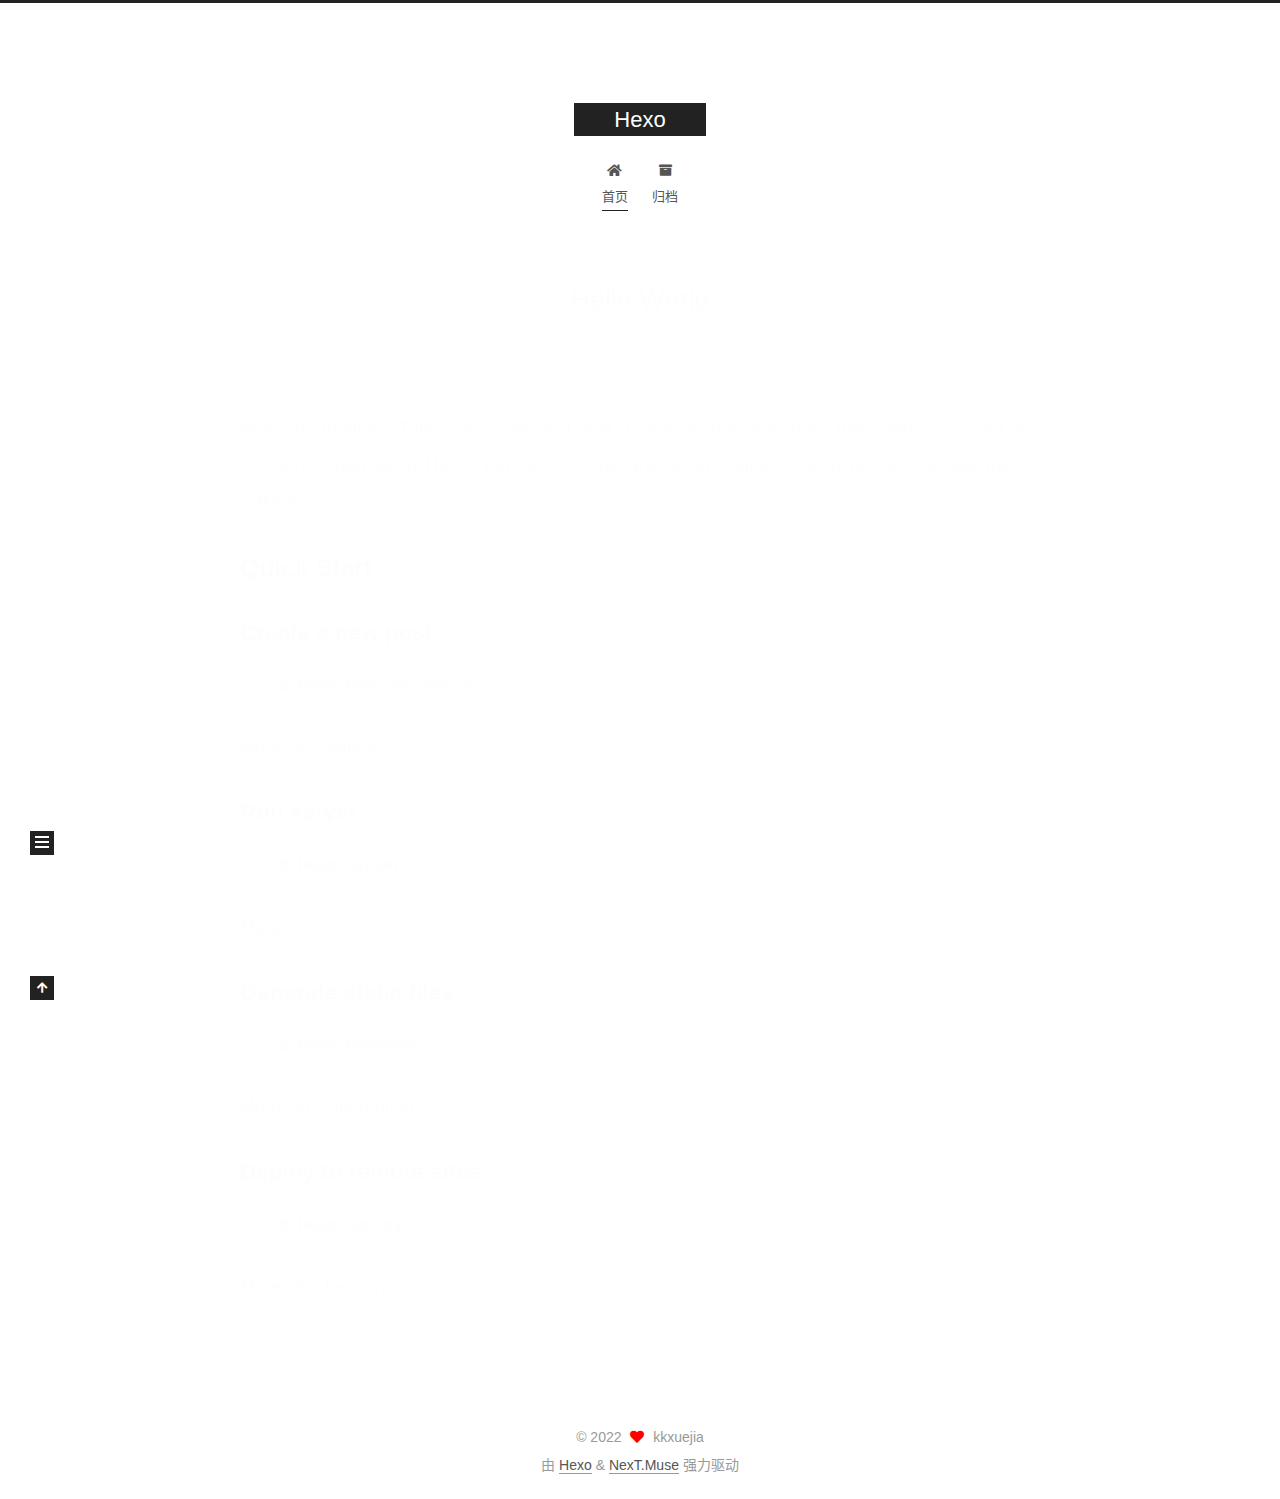
<file: index.html>
<!DOCTYPE html>
<html lang="zh-CN">
<head>
  <meta charset="UTF-8">
<meta name="viewport" content="width=device-width, initial-scale=1, maximum-scale=2">
<meta name="theme-color" content="#222">
<meta name="generator" content="Hexo 6.2.0">
  <link rel="apple-touch-icon" sizes="180x180" href="/images/apple-touch-icon-next.png">
  <link rel="icon" type="image/png" sizes="32x32" href="/images/favicon-32x32-next.png">
  <link rel="icon" type="image/png" sizes="16x16" href="/images/favicon-16x16-next.png">
  <link rel="mask-icon" href="/images/logo.svg" color="#222">

<link rel="stylesheet" href="/css/main.css">


<link rel="stylesheet" href="/lib/font-awesome/css/all.min.css">

<script id="hexo-configurations">
    var NexT = window.NexT || {};
    var CONFIG = {"hostname":"example.com","root":"/","scheme":"Muse","version":"7.8.0","exturl":false,"sidebar":{"position":"left","display":"post","padding":18,"offset":12,"onmobile":false},"copycode":{"enable":false,"show_result":false,"style":null},"back2top":{"enable":true,"sidebar":false,"scrollpercent":false},"bookmark":{"enable":false,"color":"#222","save":"auto"},"fancybox":false,"mediumzoom":false,"lazyload":false,"pangu":false,"comments":{"style":"tabs","active":null,"storage":true,"lazyload":false,"nav":null},"algolia":{"hits":{"per_page":10},"labels":{"input_placeholder":"Search for Posts","hits_empty":"We didn't find any results for the search: ${query}","hits_stats":"${hits} results found in ${time} ms"}},"localsearch":{"enable":false,"trigger":"auto","top_n_per_article":1,"unescape":false,"preload":false},"motion":{"enable":true,"async":false,"transition":{"post_block":"fadeIn","post_header":"slideDownIn","post_body":"slideDownIn","coll_header":"slideLeftIn","sidebar":"slideUpIn"}}};
  </script>

  <meta name="description" content="あなたが手に振ったビルは私の生涯不滅の信仰です,私のAcceleratorだけは永遠に生き続ける">
<meta property="og:type" content="website">
<meta property="og:title" content="Hexo">
<meta property="og:url" content="http://example.com/index.html">
<meta property="og:site_name" content="Hexo">
<meta property="og:description" content="あなたが手に振ったビルは私の生涯不滅の信仰です,私のAcceleratorだけは永遠に生き続ける">
<meta property="og:locale" content="zh_CN">
<meta property="article:author" content="kkxuejia">
<meta name="twitter:card" content="summary">

<link rel="canonical" href="http://example.com/">


<script id="page-configurations">
  // https://hexo.io/docs/variables.html
  CONFIG.page = {
    sidebar: "",
    isHome : true,
    isPost : false,
    lang   : 'zh-CN'
  };
</script>

  <title>Hexo</title>
  






  <noscript>
  <style>
  .use-motion .brand,
  .use-motion .menu-item,
  .sidebar-inner,
  .use-motion .post-block,
  .use-motion .pagination,
  .use-motion .comments,
  .use-motion .post-header,
  .use-motion .post-body,
  .use-motion .collection-header { opacity: initial; }

  .use-motion .site-title,
  .use-motion .site-subtitle {
    opacity: initial;
    top: initial;
  }

  .use-motion .logo-line-before i { left: initial; }
  .use-motion .logo-line-after i { right: initial; }
  </style>
</noscript>

</head>

<body itemscope itemtype="http://schema.org/WebPage">
  <div class="container use-motion">
    <div class="headband"></div>

    <header class="header" itemscope itemtype="http://schema.org/WPHeader">
      <div class="header-inner"><div class="site-brand-container">
  <div class="site-nav-toggle">
    <div class="toggle" aria-label="切换导航栏">
      <span class="toggle-line toggle-line-first"></span>
      <span class="toggle-line toggle-line-middle"></span>
      <span class="toggle-line toggle-line-last"></span>
    </div>
  </div>

  <div class="site-meta">

    <a href="/" class="brand" rel="start">
      <span class="logo-line-before"><i></i></span>
      <h1 class="site-title">Hexo</h1>
      <span class="logo-line-after"><i></i></span>
    </a>
  </div>

  <div class="site-nav-right">
    <div class="toggle popup-trigger">
    </div>
  </div>
</div>




<nav class="site-nav">
  <ul id="menu" class="main-menu menu">
        <li class="menu-item menu-item-home">

    <a href="/" rel="section"><i class="fa fa-home fa-fw"></i>首页</a>

  </li>
        <li class="menu-item menu-item-archives">

    <a href="/archives/" rel="section"><i class="fa fa-archive fa-fw"></i>归档</a>

  </li>
  </ul>
</nav>




</div>
    </header>

    
  <div class="back-to-top">
    <i class="fa fa-arrow-up"></i>
    <span>0%</span>
  </div>


    <main class="main">
      <div class="main-inner">
        <div class="content-wrap">
          

          <div class="content index posts-expand">
            
      
  
  
  <article itemscope itemtype="http://schema.org/Article" class="post-block" lang="zh-CN">
    <link itemprop="mainEntityOfPage" href="http://example.com/2022/07/22/hello-world/">

    <span hidden itemprop="author" itemscope itemtype="http://schema.org/Person">
      <meta itemprop="image" content="/images/avatar.gif">
      <meta itemprop="name" content="kkxuejia">
      <meta itemprop="description" content="あなたが手に振ったビルは私の生涯不滅の信仰です,私のAcceleratorだけは永遠に生き続ける">
    </span>

    <span hidden itemprop="publisher" itemscope itemtype="http://schema.org/Organization">
      <meta itemprop="name" content="Hexo">
    </span>
      <header class="post-header">
        <h2 class="post-title" itemprop="name headline">
          
            <a href="/2022/07/22/hello-world/" class="post-title-link" itemprop="url">Hello World</a>
        </h2>

        <div class="post-meta">
            <span class="post-meta-item">
              <span class="post-meta-item-icon">
                <i class="far fa-calendar"></i>
              </span>
              <span class="post-meta-item-text">发表于</span>

              <time title="创建时间：2022-07-22 15:38:24" itemprop="dateCreated datePublished" datetime="2022-07-22T15:38:24+08:00">2022-07-22</time>
            </span>

          

        </div>
      </header>

    
    
    
    <div class="post-body" itemprop="articleBody">

      
          <p>Welcome to <a target="_blank" rel="noopener" href="https://hexo.io/">Hexo</a>! This is your very first post. Check <a target="_blank" rel="noopener" href="https://hexo.io/docs/">documentation</a> for more info. If you get any problems when using Hexo, you can find the answer in <a target="_blank" rel="noopener" href="https://hexo.io/docs/troubleshooting.html">troubleshooting</a> or you can ask me on <a target="_blank" rel="noopener" href="https://github.com/hexojs/hexo/issues">GitHub</a>.</p>
<h2 id="Quick-Start"><a href="#Quick-Start" class="headerlink" title="Quick Start"></a>Quick Start</h2><h3 id="Create-a-new-post"><a href="#Create-a-new-post" class="headerlink" title="Create a new post"></a>Create a new post</h3><figure class="highlight bash"><table><tr><td class="gutter"><pre><span class="line">1</span><br></pre></td><td class="code"><pre><span class="line">$ hexo new <span class="string">&quot;My New Post&quot;</span></span><br></pre></td></tr></table></figure>

<p>More info: <a target="_blank" rel="noopener" href="https://hexo.io/docs/writing.html">Writing</a></p>
<h3 id="Run-server"><a href="#Run-server" class="headerlink" title="Run server"></a>Run server</h3><figure class="highlight bash"><table><tr><td class="gutter"><pre><span class="line">1</span><br></pre></td><td class="code"><pre><span class="line">$ hexo server</span><br></pre></td></tr></table></figure>

<p>More info: <a target="_blank" rel="noopener" href="https://hexo.io/docs/server.html">Server</a></p>
<h3 id="Generate-static-files"><a href="#Generate-static-files" class="headerlink" title="Generate static files"></a>Generate static files</h3><figure class="highlight bash"><table><tr><td class="gutter"><pre><span class="line">1</span><br></pre></td><td class="code"><pre><span class="line">$ hexo generate</span><br></pre></td></tr></table></figure>

<p>More info: <a target="_blank" rel="noopener" href="https://hexo.io/docs/generating.html">Generating</a></p>
<h3 id="Deploy-to-remote-sites"><a href="#Deploy-to-remote-sites" class="headerlink" title="Deploy to remote sites"></a>Deploy to remote sites</h3><figure class="highlight bash"><table><tr><td class="gutter"><pre><span class="line">1</span><br></pre></td><td class="code"><pre><span class="line">$ hexo deploy</span><br></pre></td></tr></table></figure>

<p>More info: <a target="_blank" rel="noopener" href="https://hexo.io/docs/one-command-deployment.html">Deployment</a></p>

      
    </div>

    
    
    
      <footer class="post-footer">
        <div class="post-eof"></div>
      </footer>
  </article>
  
  
  


  



          </div>
          

<script>
  window.addEventListener('tabs:register', () => {
    let { activeClass } = CONFIG.comments;
    if (CONFIG.comments.storage) {
      activeClass = localStorage.getItem('comments_active') || activeClass;
    }
    if (activeClass) {
      let activeTab = document.querySelector(`a[href="#comment-${activeClass}"]`);
      if (activeTab) {
        activeTab.click();
      }
    }
  });
  if (CONFIG.comments.storage) {
    window.addEventListener('tabs:click', event => {
      if (!event.target.matches('.tabs-comment .tab-content .tab-pane')) return;
      let commentClass = event.target.classList[1];
      localStorage.setItem('comments_active', commentClass);
    });
  }
</script>

        </div>
          
  
  <div class="toggle sidebar-toggle">
    <span class="toggle-line toggle-line-first"></span>
    <span class="toggle-line toggle-line-middle"></span>
    <span class="toggle-line toggle-line-last"></span>
  </div>

  <aside class="sidebar">
    <div class="sidebar-inner">

      <ul class="sidebar-nav motion-element">
        <li class="sidebar-nav-toc">
          文章目录
        </li>
        <li class="sidebar-nav-overview">
          站点概览
        </li>
      </ul>

      <!--noindex-->
      <div class="post-toc-wrap sidebar-panel">
      </div>
      <!--/noindex-->

      <div class="site-overview-wrap sidebar-panel">
        <div class="site-author motion-element" itemprop="author" itemscope itemtype="http://schema.org/Person">
  <p class="site-author-name" itemprop="name">kkxuejia</p>
  <div class="site-description" itemprop="description">あなたが手に振ったビルは私の生涯不滅の信仰です,私のAcceleratorだけは永遠に生き続ける</div>
</div>
<div class="site-state-wrap motion-element">
  <nav class="site-state">
      <div class="site-state-item site-state-posts">
          <a href="/archives/">
        
          <span class="site-state-item-count">1</span>
          <span class="site-state-item-name">日志</span>
        </a>
      </div>
  </nav>
</div>



      </div>

    </div>
  </aside>
  <div id="sidebar-dimmer"></div>


      </div>
    </main>

    <footer class="footer">
      <div class="footer-inner">
        

        

<div class="copyright">
  
  &copy; 
  <span itemprop="copyrightYear">2022</span>
  <span class="with-love">
    <i class="fa fa-heart"></i>
  </span>
  <span class="author" itemprop="copyrightHolder">kkxuejia</span>
</div>
  <div class="powered-by">由 <a href="https://hexo.io/" class="theme-link" rel="noopener" target="_blank">Hexo</a> & <a href="https://muse.theme-next.org/" class="theme-link" rel="noopener" target="_blank">NexT.Muse</a> 强力驱动
  </div>

        








      </div>
    </footer>
  </div>

  
  <script src="/lib/anime.min.js"></script>
  <script src="/lib/velocity/velocity.min.js"></script>
  <script src="/lib/velocity/velocity.ui.min.js"></script>

<script src="/js/utils.js"></script>

<script src="/js/motion.js"></script>


<script src="/js/schemes/muse.js"></script>


<script src="/js/next-boot.js"></script>




  















  

  

</body>
</html>
</file>
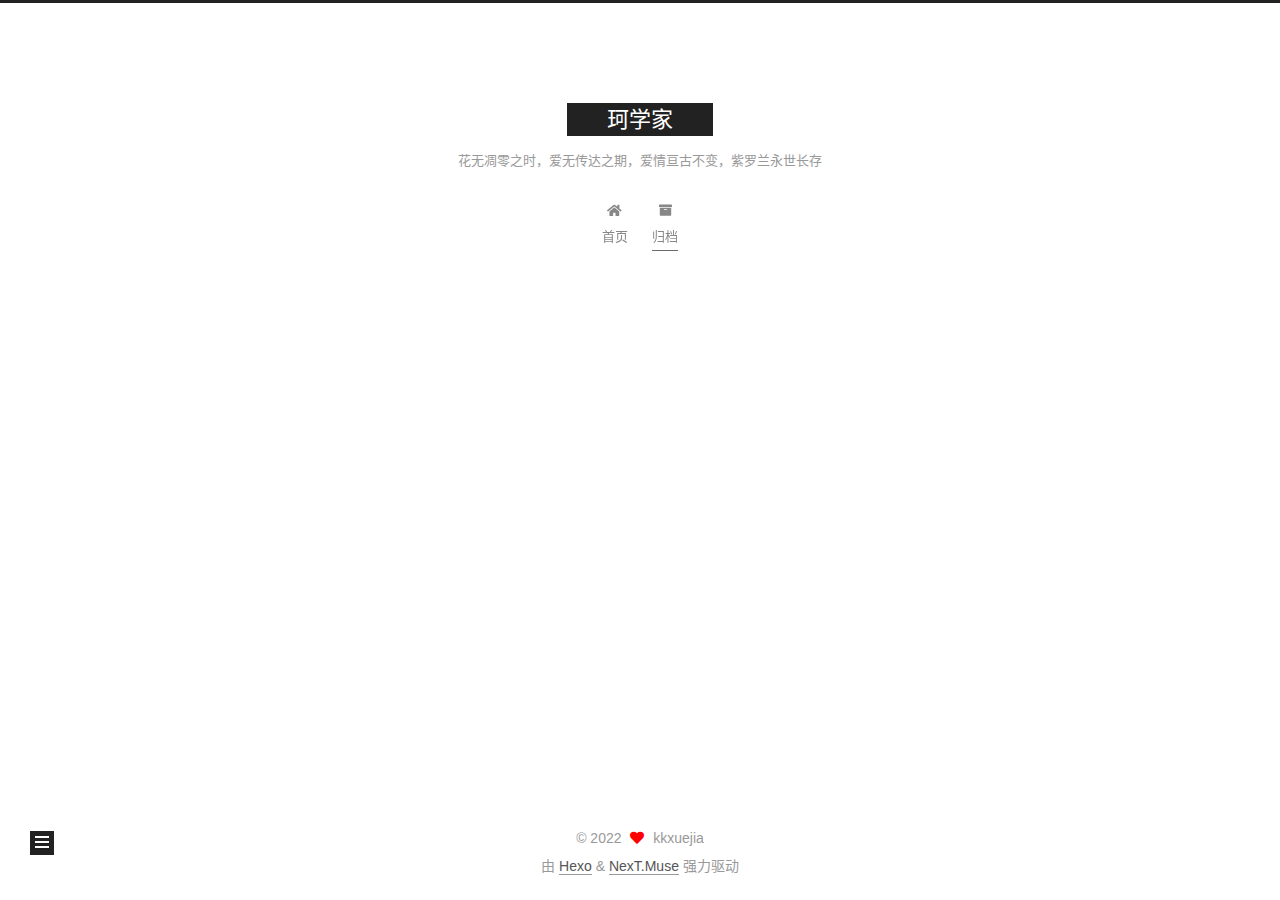
<file: archives/index.html>
<!DOCTYPE html>
<html lang="zh-CN">
<head>
  <meta charset="UTF-8">
<meta name="viewport" content="width=device-width, initial-scale=1, maximum-scale=2">
<meta name="theme-color" content="#222">
<meta name="generator" content="Hexo 6.2.0">
  <link rel="apple-touch-icon" sizes="180x180" href="/images/apple-touch-icon-next.png">
  <link rel="icon" type="image/png" sizes="32x32" href="/images/favicon-32x32-next.png">
  <link rel="icon" type="image/png" sizes="16x16" href="/images/favicon-16x16-next.png">
  <link rel="mask-icon" href="/images/logo.svg" color="#222">

<link rel="stylesheet" href="/css/main.css">


<link rel="stylesheet" href="/lib/font-awesome/css/all.min.css">

<script id="hexo-configurations">
    var NexT = window.NexT || {};
    var CONFIG = {"hostname":"example.com","root":"/","scheme":"Muse","version":"7.8.0","exturl":false,"sidebar":{"position":"left","display":"post","padding":18,"offset":12,"onmobile":false},"copycode":{"enable":false,"show_result":false,"style":null},"back2top":{"enable":true,"sidebar":false,"scrollpercent":false},"bookmark":{"enable":false,"color":"#222","save":"auto"},"fancybox":false,"mediumzoom":false,"lazyload":false,"pangu":false,"comments":{"style":"tabs","active":null,"storage":true,"lazyload":false,"nav":null},"algolia":{"hits":{"per_page":10},"labels":{"input_placeholder":"Search for Posts","hits_empty":"We didn't find any results for the search: ${query}","hits_stats":"${hits} results found in ${time} ms"}},"localsearch":{"enable":false,"trigger":"auto","top_n_per_article":1,"unescape":false,"preload":false},"motion":{"enable":true,"async":false,"transition":{"post_block":"fadeIn","post_header":"slideDownIn","post_body":"slideDownIn","coll_header":"slideLeftIn","sidebar":"slideUpIn"}}};
  </script>

  <meta name="description" content="あなたが手に振ったビルは私の生涯不滅の信仰です,私のAcceleratorだけは永遠に生き続ける">
<meta property="og:type" content="website">
<meta property="og:title" content="珂学家">
<meta property="og:url" content="http://example.com/archives/index.html">
<meta property="og:site_name" content="珂学家">
<meta property="og:description" content="あなたが手に振ったビルは私の生涯不滅の信仰です,私のAcceleratorだけは永遠に生き続ける">
<meta property="og:locale" content="zh_CN">
<meta property="article:author" content="kkxuejia">
<meta name="twitter:card" content="summary">

<link rel="canonical" href="http://example.com/archives/">


<script id="page-configurations">
  // https://hexo.io/docs/variables.html
  CONFIG.page = {
    sidebar: "",
    isHome : false,
    isPost : false,
    lang   : 'zh-CN'
  };
</script>

  <title>归档 | 珂学家</title>
  






  <noscript>
  <style>
  .use-motion .brand,
  .use-motion .menu-item,
  .sidebar-inner,
  .use-motion .post-block,
  .use-motion .pagination,
  .use-motion .comments,
  .use-motion .post-header,
  .use-motion .post-body,
  .use-motion .collection-header { opacity: initial; }

  .use-motion .site-title,
  .use-motion .site-subtitle {
    opacity: initial;
    top: initial;
  }

  .use-motion .logo-line-before i { left: initial; }
  .use-motion .logo-line-after i { right: initial; }
  </style>
</noscript>

</head>

<body itemscope itemtype="http://schema.org/WebPage">
  <div class="container use-motion">
    <div class="headband"></div>

    <header class="header" itemscope itemtype="http://schema.org/WPHeader">
      <div class="header-inner"><div class="site-brand-container">
  <div class="site-nav-toggle">
    <div class="toggle" aria-label="切换导航栏">
      <span class="toggle-line toggle-line-first"></span>
      <span class="toggle-line toggle-line-middle"></span>
      <span class="toggle-line toggle-line-last"></span>
    </div>
  </div>

  <div class="site-meta">

    <a href="/" class="brand" rel="start">
      <span class="logo-line-before"><i></i></span>
      <h1 class="site-title">珂学家</h1>
      <span class="logo-line-after"><i></i></span>
    </a>
      <p class="site-subtitle" itemprop="description">花无凋零之时，爱无传达之期，爱情亘古不变，紫罗兰永世长存</p>
  </div>

  <div class="site-nav-right">
    <div class="toggle popup-trigger">
    </div>
  </div>
</div>




<nav class="site-nav">
  <ul id="menu" class="main-menu menu">
        <li class="menu-item menu-item-home">

    <a href="/" rel="section"><i class="fa fa-home fa-fw"></i>首页</a>

  </li>
        <li class="menu-item menu-item-archives">

    <a href="/archives/" rel="section"><i class="fa fa-archive fa-fw"></i>归档</a>

  </li>
  </ul>
</nav>




</div>
    </header>

    
  <div class="back-to-top">
    <i class="fa fa-arrow-up"></i>
    <span>0%</span>
  </div>


    <main class="main">
      <div class="main-inner">
        <div class="content-wrap">
          

          <div class="content archive">
            

  
  
  
  <div class="post-block">
    <div class="posts-collapse">
      <div class="collection-title">
        <span class="collection-header">嗯..! 目前共计 2 篇日志。 继续努力。</span>
      </div>

      
    <div class="collection-year">
      <span class="collection-header">2022</span>
    </div>

  <article itemscope itemtype="http://schema.org/Article">
    <header class="post-header">

      <div class="post-meta">
        <time itemprop="dateCreated"
              datetime="2022-07-22T17:40:13+08:00"
              content="2022-07-22">
          07-22
        </time>
      </div>

      <div class="post-title">
          <a class="post-title-link" href="/2022/07/22/cs-app%E7%AC%AC%E4%B8%80%E7%AB%A0/" itemprop="url">
            <span itemprop="name">cs:app第一章</span>
          </a>
      </div>

    </header>
  </article>

  <article itemscope itemtype="http://schema.org/Article">
    <header class="post-header">

      <div class="post-meta">
        <time itemprop="dateCreated"
              datetime="2022-07-22T15:38:24+08:00"
              content="2022-07-22">
          07-22
        </time>
      </div>

      <div class="post-title">
          <a class="post-title-link" href="/2022/07/22/hello-world/" itemprop="url">
            <span itemprop="name">Hello World</span>
          </a>
      </div>

    </header>
  </article>


    </div>
  </div>
  
  
  

  



          </div>
          

<script>
  window.addEventListener('tabs:register', () => {
    let { activeClass } = CONFIG.comments;
    if (CONFIG.comments.storage) {
      activeClass = localStorage.getItem('comments_active') || activeClass;
    }
    if (activeClass) {
      let activeTab = document.querySelector(`a[href="#comment-${activeClass}"]`);
      if (activeTab) {
        activeTab.click();
      }
    }
  });
  if (CONFIG.comments.storage) {
    window.addEventListener('tabs:click', event => {
      if (!event.target.matches('.tabs-comment .tab-content .tab-pane')) return;
      let commentClass = event.target.classList[1];
      localStorage.setItem('comments_active', commentClass);
    });
  }
</script>

        </div>
          
  
  <div class="toggle sidebar-toggle">
    <span class="toggle-line toggle-line-first"></span>
    <span class="toggle-line toggle-line-middle"></span>
    <span class="toggle-line toggle-line-last"></span>
  </div>

  <aside class="sidebar">
    <div class="sidebar-inner">

      <ul class="sidebar-nav motion-element">
        <li class="sidebar-nav-toc">
          文章目录
        </li>
        <li class="sidebar-nav-overview">
          站点概览
        </li>
      </ul>

      <!--noindex-->
      <div class="post-toc-wrap sidebar-panel">
      </div>
      <!--/noindex-->

      <div class="site-overview-wrap sidebar-panel">
        <div class="site-author motion-element" itemprop="author" itemscope itemtype="http://schema.org/Person">
  <p class="site-author-name" itemprop="name">kkxuejia</p>
  <div class="site-description" itemprop="description">あなたが手に振ったビルは私の生涯不滅の信仰です,私のAcceleratorだけは永遠に生き続ける</div>
</div>
<div class="site-state-wrap motion-element">
  <nav class="site-state">
      <div class="site-state-item site-state-posts">
          <a href="/archives/">
        
          <span class="site-state-item-count">2</span>
          <span class="site-state-item-name">日志</span>
        </a>
      </div>
  </nav>
</div>



      </div>

    </div>
  </aside>
  <div id="sidebar-dimmer"></div>


      </div>
    </main>

    <footer class="footer">
      <div class="footer-inner">
        

        

<div class="copyright">
  
  &copy; 
  <span itemprop="copyrightYear">2022</span>
  <span class="with-love">
    <i class="fa fa-heart"></i>
  </span>
  <span class="author" itemprop="copyrightHolder">kkxuejia</span>
</div>
  <div class="powered-by">由 <a href="https://hexo.io/" class="theme-link" rel="noopener" target="_blank">Hexo</a> & <a href="https://muse.theme-next.org/" class="theme-link" rel="noopener" target="_blank">NexT.Muse</a> 强力驱动
  </div>

        








      </div>
    </footer>
  </div>

  
  <script src="/lib/anime.min.js"></script>
  <script src="/lib/velocity/velocity.min.js"></script>
  <script src="/lib/velocity/velocity.ui.min.js"></script>

<script src="/js/utils.js"></script>

<script src="/js/motion.js"></script>


<script src="/js/schemes/muse.js"></script>


<script src="/js/next-boot.js"></script>




  















  

  

</body>
</html>
</file>
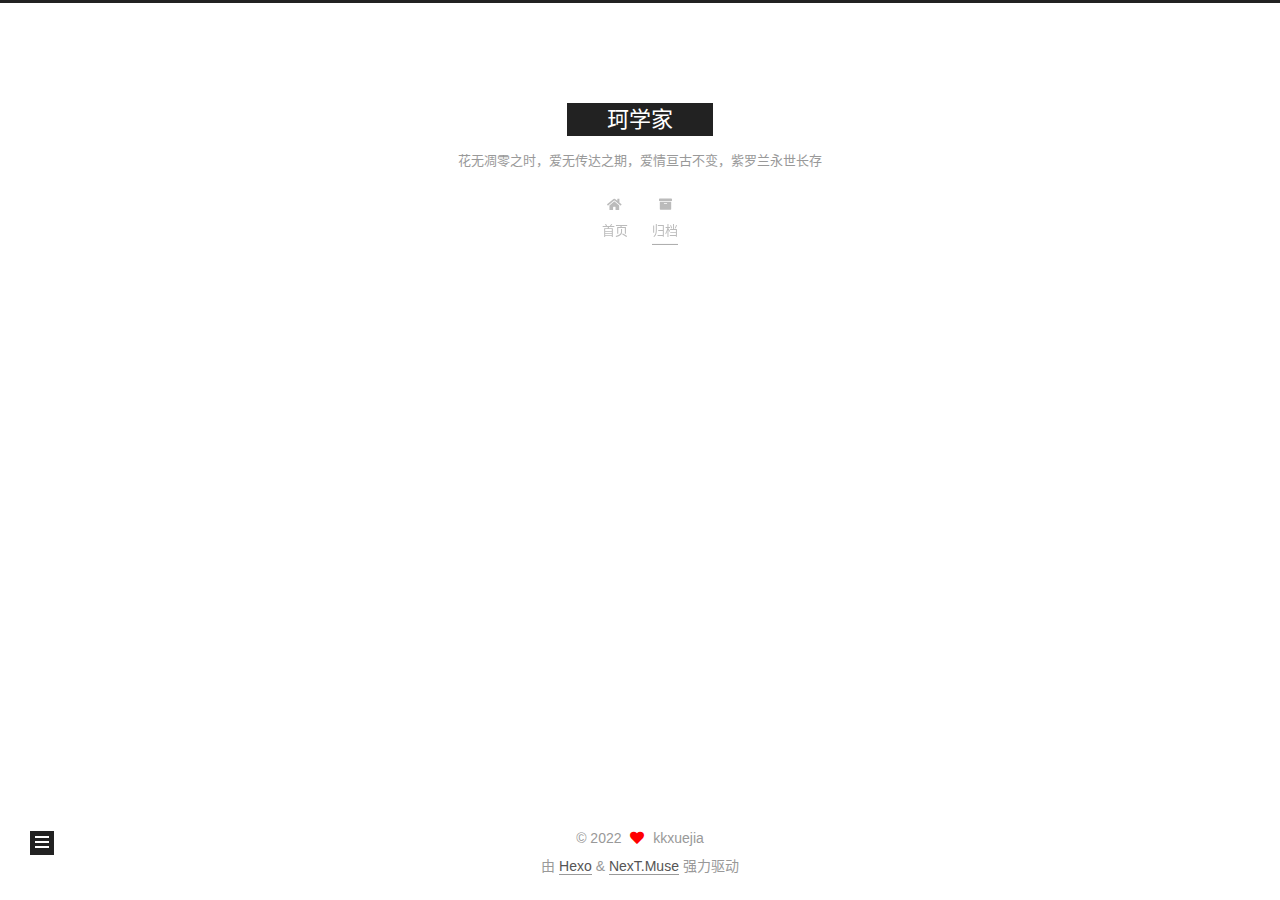
<file: archives/2022/index.html>
<!DOCTYPE html>
<html lang="zh-CN">
<head>
  <meta charset="UTF-8">
<meta name="viewport" content="width=device-width, initial-scale=1, maximum-scale=2">
<meta name="theme-color" content="#222">
<meta name="generator" content="Hexo 6.2.0">
  <link rel="apple-touch-icon" sizes="180x180" href="/images/apple-touch-icon-next.png">
  <link rel="icon" type="image/png" sizes="32x32" href="/images/favicon-32x32-next.png">
  <link rel="icon" type="image/png" sizes="16x16" href="/images/favicon-16x16-next.png">
  <link rel="mask-icon" href="/images/logo.svg" color="#222">

<link rel="stylesheet" href="/css/main.css">


<link rel="stylesheet" href="/lib/font-awesome/css/all.min.css">

<script id="hexo-configurations">
    var NexT = window.NexT || {};
    var CONFIG = {"hostname":"example.com","root":"/","scheme":"Muse","version":"7.8.0","exturl":false,"sidebar":{"position":"left","display":"post","padding":18,"offset":12,"onmobile":false},"copycode":{"enable":false,"show_result":false,"style":null},"back2top":{"enable":true,"sidebar":false,"scrollpercent":false},"bookmark":{"enable":false,"color":"#222","save":"auto"},"fancybox":false,"mediumzoom":false,"lazyload":false,"pangu":false,"comments":{"style":"tabs","active":null,"storage":true,"lazyload":false,"nav":null},"algolia":{"hits":{"per_page":10},"labels":{"input_placeholder":"Search for Posts","hits_empty":"We didn't find any results for the search: ${query}","hits_stats":"${hits} results found in ${time} ms"}},"localsearch":{"enable":false,"trigger":"auto","top_n_per_article":1,"unescape":false,"preload":false},"motion":{"enable":true,"async":false,"transition":{"post_block":"fadeIn","post_header":"slideDownIn","post_body":"slideDownIn","coll_header":"slideLeftIn","sidebar":"slideUpIn"}}};
  </script>

  <meta name="description" content="あなたが手に振ったビルは私の生涯不滅の信仰です,私のAcceleratorだけは永遠に生き続ける">
<meta property="og:type" content="website">
<meta property="og:title" content="珂学家">
<meta property="og:url" content="http://example.com/archives/2022/index.html">
<meta property="og:site_name" content="珂学家">
<meta property="og:description" content="あなたが手に振ったビルは私の生涯不滅の信仰です,私のAcceleratorだけは永遠に生き続ける">
<meta property="og:locale" content="zh_CN">
<meta property="article:author" content="kkxuejia">
<meta name="twitter:card" content="summary">

<link rel="canonical" href="http://example.com/archives/2022/">


<script id="page-configurations">
  // https://hexo.io/docs/variables.html
  CONFIG.page = {
    sidebar: "",
    isHome : false,
    isPost : false,
    lang   : 'zh-CN'
  };
</script>

  <title>归档 | 珂学家</title>
  






  <noscript>
  <style>
  .use-motion .brand,
  .use-motion .menu-item,
  .sidebar-inner,
  .use-motion .post-block,
  .use-motion .pagination,
  .use-motion .comments,
  .use-motion .post-header,
  .use-motion .post-body,
  .use-motion .collection-header { opacity: initial; }

  .use-motion .site-title,
  .use-motion .site-subtitle {
    opacity: initial;
    top: initial;
  }

  .use-motion .logo-line-before i { left: initial; }
  .use-motion .logo-line-after i { right: initial; }
  </style>
</noscript>

</head>

<body itemscope itemtype="http://schema.org/WebPage">
  <div class="container use-motion">
    <div class="headband"></div>

    <header class="header" itemscope itemtype="http://schema.org/WPHeader">
      <div class="header-inner"><div class="site-brand-container">
  <div class="site-nav-toggle">
    <div class="toggle" aria-label="切换导航栏">
      <span class="toggle-line toggle-line-first"></span>
      <span class="toggle-line toggle-line-middle"></span>
      <span class="toggle-line toggle-line-last"></span>
    </div>
  </div>

  <div class="site-meta">

    <a href="/" class="brand" rel="start">
      <span class="logo-line-before"><i></i></span>
      <h1 class="site-title">珂学家</h1>
      <span class="logo-line-after"><i></i></span>
    </a>
      <p class="site-subtitle" itemprop="description">花无凋零之时，爱无传达之期，爱情亘古不变，紫罗兰永世长存</p>
  </div>

  <div class="site-nav-right">
    <div class="toggle popup-trigger">
    </div>
  </div>
</div>




<nav class="site-nav">
  <ul id="menu" class="main-menu menu">
        <li class="menu-item menu-item-home">

    <a href="/" rel="section"><i class="fa fa-home fa-fw"></i>首页</a>

  </li>
        <li class="menu-item menu-item-archives">

    <a href="/archives/" rel="section"><i class="fa fa-archive fa-fw"></i>归档</a>

  </li>
  </ul>
</nav>




</div>
    </header>

    
  <div class="back-to-top">
    <i class="fa fa-arrow-up"></i>
    <span>0%</span>
  </div>


    <main class="main">
      <div class="main-inner">
        <div class="content-wrap">
          

          <div class="content archive">
            

  
  
  
  <div class="post-block">
    <div class="posts-collapse">
      <div class="collection-title">
        <span class="collection-header">嗯..! 目前共计 2 篇日志。 继续努力。</span>
      </div>

      
    <div class="collection-year">
      <span class="collection-header">2022</span>
    </div>

  <article itemscope itemtype="http://schema.org/Article">
    <header class="post-header">

      <div class="post-meta">
        <time itemprop="dateCreated"
              datetime="2022-07-22T17:40:13+08:00"
              content="2022-07-22">
          07-22
        </time>
      </div>

      <div class="post-title">
          <a class="post-title-link" href="/2022/07/22/cs-app%E7%AC%AC%E4%B8%80%E7%AB%A0/" itemprop="url">
            <span itemprop="name">cs:app第一章</span>
          </a>
      </div>

    </header>
  </article>

  <article itemscope itemtype="http://schema.org/Article">
    <header class="post-header">

      <div class="post-meta">
        <time itemprop="dateCreated"
              datetime="2022-07-22T15:38:24+08:00"
              content="2022-07-22">
          07-22
        </time>
      </div>

      <div class="post-title">
          <a class="post-title-link" href="/2022/07/22/hello-world/" itemprop="url">
            <span itemprop="name">Hello World</span>
          </a>
      </div>

    </header>
  </article>


    </div>
  </div>
  
  
  

  



          </div>
          

<script>
  window.addEventListener('tabs:register', () => {
    let { activeClass } = CONFIG.comments;
    if (CONFIG.comments.storage) {
      activeClass = localStorage.getItem('comments_active') || activeClass;
    }
    if (activeClass) {
      let activeTab = document.querySelector(`a[href="#comment-${activeClass}"]`);
      if (activeTab) {
        activeTab.click();
      }
    }
  });
  if (CONFIG.comments.storage) {
    window.addEventListener('tabs:click', event => {
      if (!event.target.matches('.tabs-comment .tab-content .tab-pane')) return;
      let commentClass = event.target.classList[1];
      localStorage.setItem('comments_active', commentClass);
    });
  }
</script>

        </div>
          
  
  <div class="toggle sidebar-toggle">
    <span class="toggle-line toggle-line-first"></span>
    <span class="toggle-line toggle-line-middle"></span>
    <span class="toggle-line toggle-line-last"></span>
  </div>

  <aside class="sidebar">
    <div class="sidebar-inner">

      <ul class="sidebar-nav motion-element">
        <li class="sidebar-nav-toc">
          文章目录
        </li>
        <li class="sidebar-nav-overview">
          站点概览
        </li>
      </ul>

      <!--noindex-->
      <div class="post-toc-wrap sidebar-panel">
      </div>
      <!--/noindex-->

      <div class="site-overview-wrap sidebar-panel">
        <div class="site-author motion-element" itemprop="author" itemscope itemtype="http://schema.org/Person">
  <p class="site-author-name" itemprop="name">kkxuejia</p>
  <div class="site-description" itemprop="description">あなたが手に振ったビルは私の生涯不滅の信仰です,私のAcceleratorだけは永遠に生き続ける</div>
</div>
<div class="site-state-wrap motion-element">
  <nav class="site-state">
      <div class="site-state-item site-state-posts">
          <a href="/archives/">
        
          <span class="site-state-item-count">2</span>
          <span class="site-state-item-name">日志</span>
        </a>
      </div>
  </nav>
</div>



      </div>

    </div>
  </aside>
  <div id="sidebar-dimmer"></div>


      </div>
    </main>

    <footer class="footer">
      <div class="footer-inner">
        

        

<div class="copyright">
  
  &copy; 
  <span itemprop="copyrightYear">2022</span>
  <span class="with-love">
    <i class="fa fa-heart"></i>
  </span>
  <span class="author" itemprop="copyrightHolder">kkxuejia</span>
</div>
  <div class="powered-by">由 <a href="https://hexo.io/" class="theme-link" rel="noopener" target="_blank">Hexo</a> & <a href="https://muse.theme-next.org/" class="theme-link" rel="noopener" target="_blank">NexT.Muse</a> 强力驱动
  </div>

        








      </div>
    </footer>
  </div>

  
  <script src="/lib/anime.min.js"></script>
  <script src="/lib/velocity/velocity.min.js"></script>
  <script src="/lib/velocity/velocity.ui.min.js"></script>

<script src="/js/utils.js"></script>

<script src="/js/motion.js"></script>


<script src="/js/schemes/muse.js"></script>


<script src="/js/next-boot.js"></script>




  















  

  

</body>
</html>
</file>
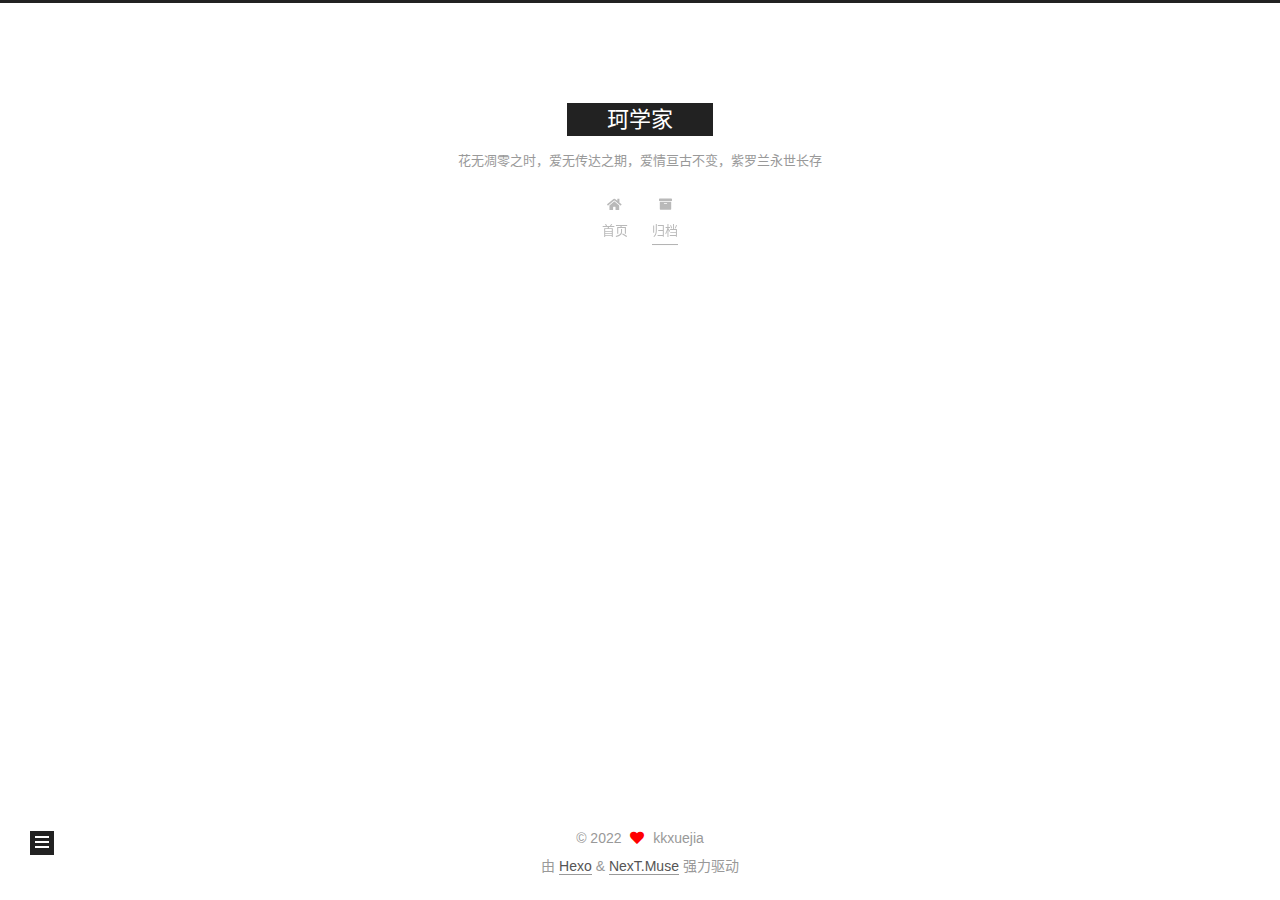
<file: archives/2022/07/index.html>
<!DOCTYPE html>
<html lang="zh-CN">
<head>
  <meta charset="UTF-8">
<meta name="viewport" content="width=device-width, initial-scale=1, maximum-scale=2">
<meta name="theme-color" content="#222">
<meta name="generator" content="Hexo 6.2.0">
  <link rel="apple-touch-icon" sizes="180x180" href="/images/apple-touch-icon-next.png">
  <link rel="icon" type="image/png" sizes="32x32" href="/images/favicon-32x32-next.png">
  <link rel="icon" type="image/png" sizes="16x16" href="/images/favicon-16x16-next.png">
  <link rel="mask-icon" href="/images/logo.svg" color="#222">

<link rel="stylesheet" href="/css/main.css">


<link rel="stylesheet" href="/lib/font-awesome/css/all.min.css">

<script id="hexo-configurations">
    var NexT = window.NexT || {};
    var CONFIG = {"hostname":"example.com","root":"/","scheme":"Muse","version":"7.8.0","exturl":false,"sidebar":{"position":"left","display":"post","padding":18,"offset":12,"onmobile":false},"copycode":{"enable":false,"show_result":false,"style":null},"back2top":{"enable":true,"sidebar":false,"scrollpercent":false},"bookmark":{"enable":false,"color":"#222","save":"auto"},"fancybox":false,"mediumzoom":false,"lazyload":false,"pangu":false,"comments":{"style":"tabs","active":null,"storage":true,"lazyload":false,"nav":null},"algolia":{"hits":{"per_page":10},"labels":{"input_placeholder":"Search for Posts","hits_empty":"We didn't find any results for the search: ${query}","hits_stats":"${hits} results found in ${time} ms"}},"localsearch":{"enable":false,"trigger":"auto","top_n_per_article":1,"unescape":false,"preload":false},"motion":{"enable":true,"async":false,"transition":{"post_block":"fadeIn","post_header":"slideDownIn","post_body":"slideDownIn","coll_header":"slideLeftIn","sidebar":"slideUpIn"}}};
  </script>

  <meta name="description" content="あなたが手に振ったビルは私の生涯不滅の信仰です,私のAcceleratorだけは永遠に生き続ける">
<meta property="og:type" content="website">
<meta property="og:title" content="珂学家">
<meta property="og:url" content="http://example.com/archives/2022/07/index.html">
<meta property="og:site_name" content="珂学家">
<meta property="og:description" content="あなたが手に振ったビルは私の生涯不滅の信仰です,私のAcceleratorだけは永遠に生き続ける">
<meta property="og:locale" content="zh_CN">
<meta property="article:author" content="kkxuejia">
<meta name="twitter:card" content="summary">

<link rel="canonical" href="http://example.com/archives/2022/07/">


<script id="page-configurations">
  // https://hexo.io/docs/variables.html
  CONFIG.page = {
    sidebar: "",
    isHome : false,
    isPost : false,
    lang   : 'zh-CN'
  };
</script>

  <title>归档 | 珂学家</title>
  






  <noscript>
  <style>
  .use-motion .brand,
  .use-motion .menu-item,
  .sidebar-inner,
  .use-motion .post-block,
  .use-motion .pagination,
  .use-motion .comments,
  .use-motion .post-header,
  .use-motion .post-body,
  .use-motion .collection-header { opacity: initial; }

  .use-motion .site-title,
  .use-motion .site-subtitle {
    opacity: initial;
    top: initial;
  }

  .use-motion .logo-line-before i { left: initial; }
  .use-motion .logo-line-after i { right: initial; }
  </style>
</noscript>

</head>

<body itemscope itemtype="http://schema.org/WebPage">
  <div class="container use-motion">
    <div class="headband"></div>

    <header class="header" itemscope itemtype="http://schema.org/WPHeader">
      <div class="header-inner"><div class="site-brand-container">
  <div class="site-nav-toggle">
    <div class="toggle" aria-label="切换导航栏">
      <span class="toggle-line toggle-line-first"></span>
      <span class="toggle-line toggle-line-middle"></span>
      <span class="toggle-line toggle-line-last"></span>
    </div>
  </div>

  <div class="site-meta">

    <a href="/" class="brand" rel="start">
      <span class="logo-line-before"><i></i></span>
      <h1 class="site-title">珂学家</h1>
      <span class="logo-line-after"><i></i></span>
    </a>
      <p class="site-subtitle" itemprop="description">花无凋零之时，爱无传达之期，爱情亘古不变，紫罗兰永世长存</p>
  </div>

  <div class="site-nav-right">
    <div class="toggle popup-trigger">
    </div>
  </div>
</div>




<nav class="site-nav">
  <ul id="menu" class="main-menu menu">
        <li class="menu-item menu-item-home">

    <a href="/" rel="section"><i class="fa fa-home fa-fw"></i>首页</a>

  </li>
        <li class="menu-item menu-item-archives">

    <a href="/archives/" rel="section"><i class="fa fa-archive fa-fw"></i>归档</a>

  </li>
  </ul>
</nav>




</div>
    </header>

    
  <div class="back-to-top">
    <i class="fa fa-arrow-up"></i>
    <span>0%</span>
  </div>


    <main class="main">
      <div class="main-inner">
        <div class="content-wrap">
          

          <div class="content archive">
            

  
  
  
  <div class="post-block">
    <div class="posts-collapse">
      <div class="collection-title">
        <span class="collection-header">嗯..! 目前共计 2 篇日志。 继续努力。</span>
      </div>

      
    <div class="collection-year">
      <span class="collection-header">2022</span>
    </div>

  <article itemscope itemtype="http://schema.org/Article">
    <header class="post-header">

      <div class="post-meta">
        <time itemprop="dateCreated"
              datetime="2022-07-22T17:40:13+08:00"
              content="2022-07-22">
          07-22
        </time>
      </div>

      <div class="post-title">
          <a class="post-title-link" href="/2022/07/22/cs-app%E7%AC%AC%E4%B8%80%E7%AB%A0/" itemprop="url">
            <span itemprop="name">cs:app第一章</span>
          </a>
      </div>

    </header>
  </article>

  <article itemscope itemtype="http://schema.org/Article">
    <header class="post-header">

      <div class="post-meta">
        <time itemprop="dateCreated"
              datetime="2022-07-22T15:38:24+08:00"
              content="2022-07-22">
          07-22
        </time>
      </div>

      <div class="post-title">
          <a class="post-title-link" href="/2022/07/22/hello-world/" itemprop="url">
            <span itemprop="name">Hello World</span>
          </a>
      </div>

    </header>
  </article>


    </div>
  </div>
  
  
  

  



          </div>
          

<script>
  window.addEventListener('tabs:register', () => {
    let { activeClass } = CONFIG.comments;
    if (CONFIG.comments.storage) {
      activeClass = localStorage.getItem('comments_active') || activeClass;
    }
    if (activeClass) {
      let activeTab = document.querySelector(`a[href="#comment-${activeClass}"]`);
      if (activeTab) {
        activeTab.click();
      }
    }
  });
  if (CONFIG.comments.storage) {
    window.addEventListener('tabs:click', event => {
      if (!event.target.matches('.tabs-comment .tab-content .tab-pane')) return;
      let commentClass = event.target.classList[1];
      localStorage.setItem('comments_active', commentClass);
    });
  }
</script>

        </div>
          
  
  <div class="toggle sidebar-toggle">
    <span class="toggle-line toggle-line-first"></span>
    <span class="toggle-line toggle-line-middle"></span>
    <span class="toggle-line toggle-line-last"></span>
  </div>

  <aside class="sidebar">
    <div class="sidebar-inner">

      <ul class="sidebar-nav motion-element">
        <li class="sidebar-nav-toc">
          文章目录
        </li>
        <li class="sidebar-nav-overview">
          站点概览
        </li>
      </ul>

      <!--noindex-->
      <div class="post-toc-wrap sidebar-panel">
      </div>
      <!--/noindex-->

      <div class="site-overview-wrap sidebar-panel">
        <div class="site-author motion-element" itemprop="author" itemscope itemtype="http://schema.org/Person">
  <p class="site-author-name" itemprop="name">kkxuejia</p>
  <div class="site-description" itemprop="description">あなたが手に振ったビルは私の生涯不滅の信仰です,私のAcceleratorだけは永遠に生き続ける</div>
</div>
<div class="site-state-wrap motion-element">
  <nav class="site-state">
      <div class="site-state-item site-state-posts">
          <a href="/archives/">
        
          <span class="site-state-item-count">2</span>
          <span class="site-state-item-name">日志</span>
        </a>
      </div>
  </nav>
</div>



      </div>

    </div>
  </aside>
  <div id="sidebar-dimmer"></div>


      </div>
    </main>

    <footer class="footer">
      <div class="footer-inner">
        

        

<div class="copyright">
  
  &copy; 
  <span itemprop="copyrightYear">2022</span>
  <span class="with-love">
    <i class="fa fa-heart"></i>
  </span>
  <span class="author" itemprop="copyrightHolder">kkxuejia</span>
</div>
  <div class="powered-by">由 <a href="https://hexo.io/" class="theme-link" rel="noopener" target="_blank">Hexo</a> & <a href="https://muse.theme-next.org/" class="theme-link" rel="noopener" target="_blank">NexT.Muse</a> 强力驱动
  </div>

        








      </div>
    </footer>
  </div>

  
  <script src="/lib/anime.min.js"></script>
  <script src="/lib/velocity/velocity.min.js"></script>
  <script src="/lib/velocity/velocity.ui.min.js"></script>

<script src="/js/utils.js"></script>

<script src="/js/motion.js"></script>


<script src="/js/schemes/muse.js"></script>


<script src="/js/next-boot.js"></script>




  















  

  

</body>
</html>
</file>
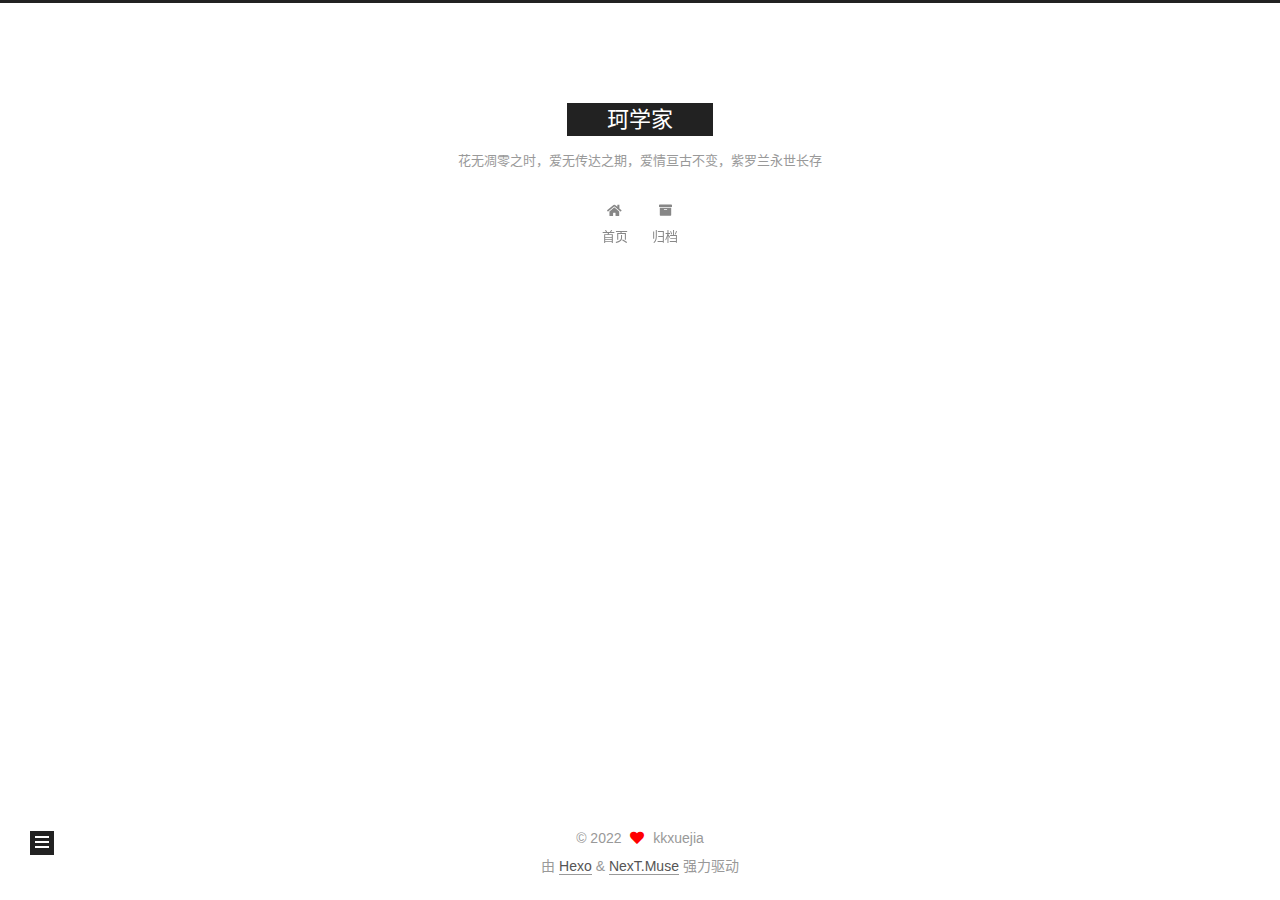
<file: 2022/07/22/cs-app第一章/index.html>
<!DOCTYPE html>
<html lang="zh-CN">
<head>
  <meta charset="UTF-8">
<meta name="viewport" content="width=device-width, initial-scale=1, maximum-scale=2">
<meta name="theme-color" content="#222">
<meta name="generator" content="Hexo 6.2.0">
  <link rel="apple-touch-icon" sizes="180x180" href="/images/apple-touch-icon-next.png">
  <link rel="icon" type="image/png" sizes="32x32" href="/images/favicon-32x32-next.png">
  <link rel="icon" type="image/png" sizes="16x16" href="/images/favicon-16x16-next.png">
  <link rel="mask-icon" href="/images/logo.svg" color="#222">

<link rel="stylesheet" href="/css/main.css">


<link rel="stylesheet" href="/lib/font-awesome/css/all.min.css">

<script id="hexo-configurations">
    var NexT = window.NexT || {};
    var CONFIG = {"hostname":"example.com","root":"/","scheme":"Muse","version":"7.8.0","exturl":false,"sidebar":{"position":"left","display":"post","padding":18,"offset":12,"onmobile":false},"copycode":{"enable":false,"show_result":false,"style":null},"back2top":{"enable":true,"sidebar":false,"scrollpercent":false},"bookmark":{"enable":false,"color":"#222","save":"auto"},"fancybox":false,"mediumzoom":false,"lazyload":false,"pangu":false,"comments":{"style":"tabs","active":null,"storage":true,"lazyload":false,"nav":null},"algolia":{"hits":{"per_page":10},"labels":{"input_placeholder":"Search for Posts","hits_empty":"We didn't find any results for the search: ${query}","hits_stats":"${hits} results found in ${time} ms"}},"localsearch":{"enable":false,"trigger":"auto","top_n_per_article":1,"unescape":false,"preload":false},"motion":{"enable":true,"async":false,"transition":{"post_block":"fadeIn","post_header":"slideDownIn","post_body":"slideDownIn","coll_header":"slideLeftIn","sidebar":"slideUpIn"}}};
  </script>

  <meta name="description" content="あなたが手に振ったビルは私の生涯不滅の信仰です,私のAcceleratorだけは永遠に生き続ける">
<meta property="og:type" content="article">
<meta property="og:title" content="cs:app第一章">
<meta property="og:url" content="http://example.com/2022/07/22/cs-app%E7%AC%AC%E4%B8%80%E7%AB%A0/index.html">
<meta property="og:site_name" content="珂学家">
<meta property="og:description" content="あなたが手に振ったビルは私の生涯不滅の信仰です,私のAcceleratorだけは永遠に生き続ける">
<meta property="og:locale" content="zh_CN">
<meta property="article:published_time" content="2022-07-22T09:40:13.000Z">
<meta property="article:modified_time" content="2022-07-22T09:40:13.155Z">
<meta property="article:author" content="kkxuejia">
<meta name="twitter:card" content="summary">

<link rel="canonical" href="http://example.com/2022/07/22/cs-app%E7%AC%AC%E4%B8%80%E7%AB%A0/">


<script id="page-configurations">
  // https://hexo.io/docs/variables.html
  CONFIG.page = {
    sidebar: "",
    isHome : false,
    isPost : true,
    lang   : 'zh-CN'
  };
</script>

  <title>cs:app第一章 | 珂学家</title>
  






  <noscript>
  <style>
  .use-motion .brand,
  .use-motion .menu-item,
  .sidebar-inner,
  .use-motion .post-block,
  .use-motion .pagination,
  .use-motion .comments,
  .use-motion .post-header,
  .use-motion .post-body,
  .use-motion .collection-header { opacity: initial; }

  .use-motion .site-title,
  .use-motion .site-subtitle {
    opacity: initial;
    top: initial;
  }

  .use-motion .logo-line-before i { left: initial; }
  .use-motion .logo-line-after i { right: initial; }
  </style>
</noscript>

</head>

<body itemscope itemtype="http://schema.org/WebPage">
  <div class="container use-motion">
    <div class="headband"></div>

    <header class="header" itemscope itemtype="http://schema.org/WPHeader">
      <div class="header-inner"><div class="site-brand-container">
  <div class="site-nav-toggle">
    <div class="toggle" aria-label="切换导航栏">
      <span class="toggle-line toggle-line-first"></span>
      <span class="toggle-line toggle-line-middle"></span>
      <span class="toggle-line toggle-line-last"></span>
    </div>
  </div>

  <div class="site-meta">

    <a href="/" class="brand" rel="start">
      <span class="logo-line-before"><i></i></span>
      <h1 class="site-title">珂学家</h1>
      <span class="logo-line-after"><i></i></span>
    </a>
      <p class="site-subtitle" itemprop="description">花无凋零之时，爱无传达之期，爱情亘古不变，紫罗兰永世长存</p>
  </div>

  <div class="site-nav-right">
    <div class="toggle popup-trigger">
    </div>
  </div>
</div>




<nav class="site-nav">
  <ul id="menu" class="main-menu menu">
        <li class="menu-item menu-item-home">

    <a href="/" rel="section"><i class="fa fa-home fa-fw"></i>首页</a>

  </li>
        <li class="menu-item menu-item-archives">

    <a href="/archives/" rel="section"><i class="fa fa-archive fa-fw"></i>归档</a>

  </li>
  </ul>
</nav>




</div>
    </header>

    
  <div class="back-to-top">
    <i class="fa fa-arrow-up"></i>
    <span>0%</span>
  </div>


    <main class="main">
      <div class="main-inner">
        <div class="content-wrap">
          

          <div class="content post posts-expand">
            

    
  
  
  <article itemscope itemtype="http://schema.org/Article" class="post-block" lang="zh-CN">
    <link itemprop="mainEntityOfPage" href="http://example.com/2022/07/22/cs-app%E7%AC%AC%E4%B8%80%E7%AB%A0/">

    <span hidden itemprop="author" itemscope itemtype="http://schema.org/Person">
      <meta itemprop="image" content="/images/avatar.gif">
      <meta itemprop="name" content="kkxuejia">
      <meta itemprop="description" content="あなたが手に振ったビルは私の生涯不滅の信仰です,私のAcceleratorだけは永遠に生き続ける">
    </span>

    <span hidden itemprop="publisher" itemscope itemtype="http://schema.org/Organization">
      <meta itemprop="name" content="珂学家">
    </span>
      <header class="post-header">
        <h1 class="post-title" itemprop="name headline">
          cs:app第一章
        </h1>

        <div class="post-meta">
            <span class="post-meta-item">
              <span class="post-meta-item-icon">
                <i class="far fa-calendar"></i>
              </span>
              <span class="post-meta-item-text">发表于</span>

              <time title="创建时间：2022-07-22 17:40:13" itemprop="dateCreated datePublished" datetime="2022-07-22T17:40:13+08:00">2022-07-22</time>
            </span>

          

        </div>
      </header>

    
    
    
    <div class="post-body" itemprop="articleBody">

      
        
    </div>

    
    
    

      <footer class="post-footer">

        


        
    <div class="post-nav">
      <div class="post-nav-item">
    <a href="/2022/07/22/hello-world/" rel="prev" title="Hello World">
      <i class="fa fa-chevron-left"></i> Hello World
    </a></div>
      <div class="post-nav-item"></div>
    </div>
      </footer>
    
  </article>
  
  
  



          </div>
          

<script>
  window.addEventListener('tabs:register', () => {
    let { activeClass } = CONFIG.comments;
    if (CONFIG.comments.storage) {
      activeClass = localStorage.getItem('comments_active') || activeClass;
    }
    if (activeClass) {
      let activeTab = document.querySelector(`a[href="#comment-${activeClass}"]`);
      if (activeTab) {
        activeTab.click();
      }
    }
  });
  if (CONFIG.comments.storage) {
    window.addEventListener('tabs:click', event => {
      if (!event.target.matches('.tabs-comment .tab-content .tab-pane')) return;
      let commentClass = event.target.classList[1];
      localStorage.setItem('comments_active', commentClass);
    });
  }
</script>

        </div>
          
  
  <div class="toggle sidebar-toggle">
    <span class="toggle-line toggle-line-first"></span>
    <span class="toggle-line toggle-line-middle"></span>
    <span class="toggle-line toggle-line-last"></span>
  </div>

  <aside class="sidebar">
    <div class="sidebar-inner">

      <ul class="sidebar-nav motion-element">
        <li class="sidebar-nav-toc">
          文章目录
        </li>
        <li class="sidebar-nav-overview">
          站点概览
        </li>
      </ul>

      <!--noindex-->
      <div class="post-toc-wrap sidebar-panel">
      </div>
      <!--/noindex-->

      <div class="site-overview-wrap sidebar-panel">
        <div class="site-author motion-element" itemprop="author" itemscope itemtype="http://schema.org/Person">
  <p class="site-author-name" itemprop="name">kkxuejia</p>
  <div class="site-description" itemprop="description">あなたが手に振ったビルは私の生涯不滅の信仰です,私のAcceleratorだけは永遠に生き続ける</div>
</div>
<div class="site-state-wrap motion-element">
  <nav class="site-state">
      <div class="site-state-item site-state-posts">
          <a href="/archives/">
        
          <span class="site-state-item-count">2</span>
          <span class="site-state-item-name">日志</span>
        </a>
      </div>
  </nav>
</div>



      </div>

    </div>
  </aside>
  <div id="sidebar-dimmer"></div>


      </div>
    </main>

    <footer class="footer">
      <div class="footer-inner">
        

        

<div class="copyright">
  
  &copy; 
  <span itemprop="copyrightYear">2022</span>
  <span class="with-love">
    <i class="fa fa-heart"></i>
  </span>
  <span class="author" itemprop="copyrightHolder">kkxuejia</span>
</div>
  <div class="powered-by">由 <a href="https://hexo.io/" class="theme-link" rel="noopener" target="_blank">Hexo</a> & <a href="https://muse.theme-next.org/" class="theme-link" rel="noopener" target="_blank">NexT.Muse</a> 强力驱动
  </div>

        








      </div>
    </footer>
  </div>

  
  <script src="/lib/anime.min.js"></script>
  <script src="/lib/velocity/velocity.min.js"></script>
  <script src="/lib/velocity/velocity.ui.min.js"></script>

<script src="/js/utils.js"></script>

<script src="/js/motion.js"></script>


<script src="/js/schemes/muse.js"></script>


<script src="/js/next-boot.js"></script>




  















  

  

</body>
</html>
</file>
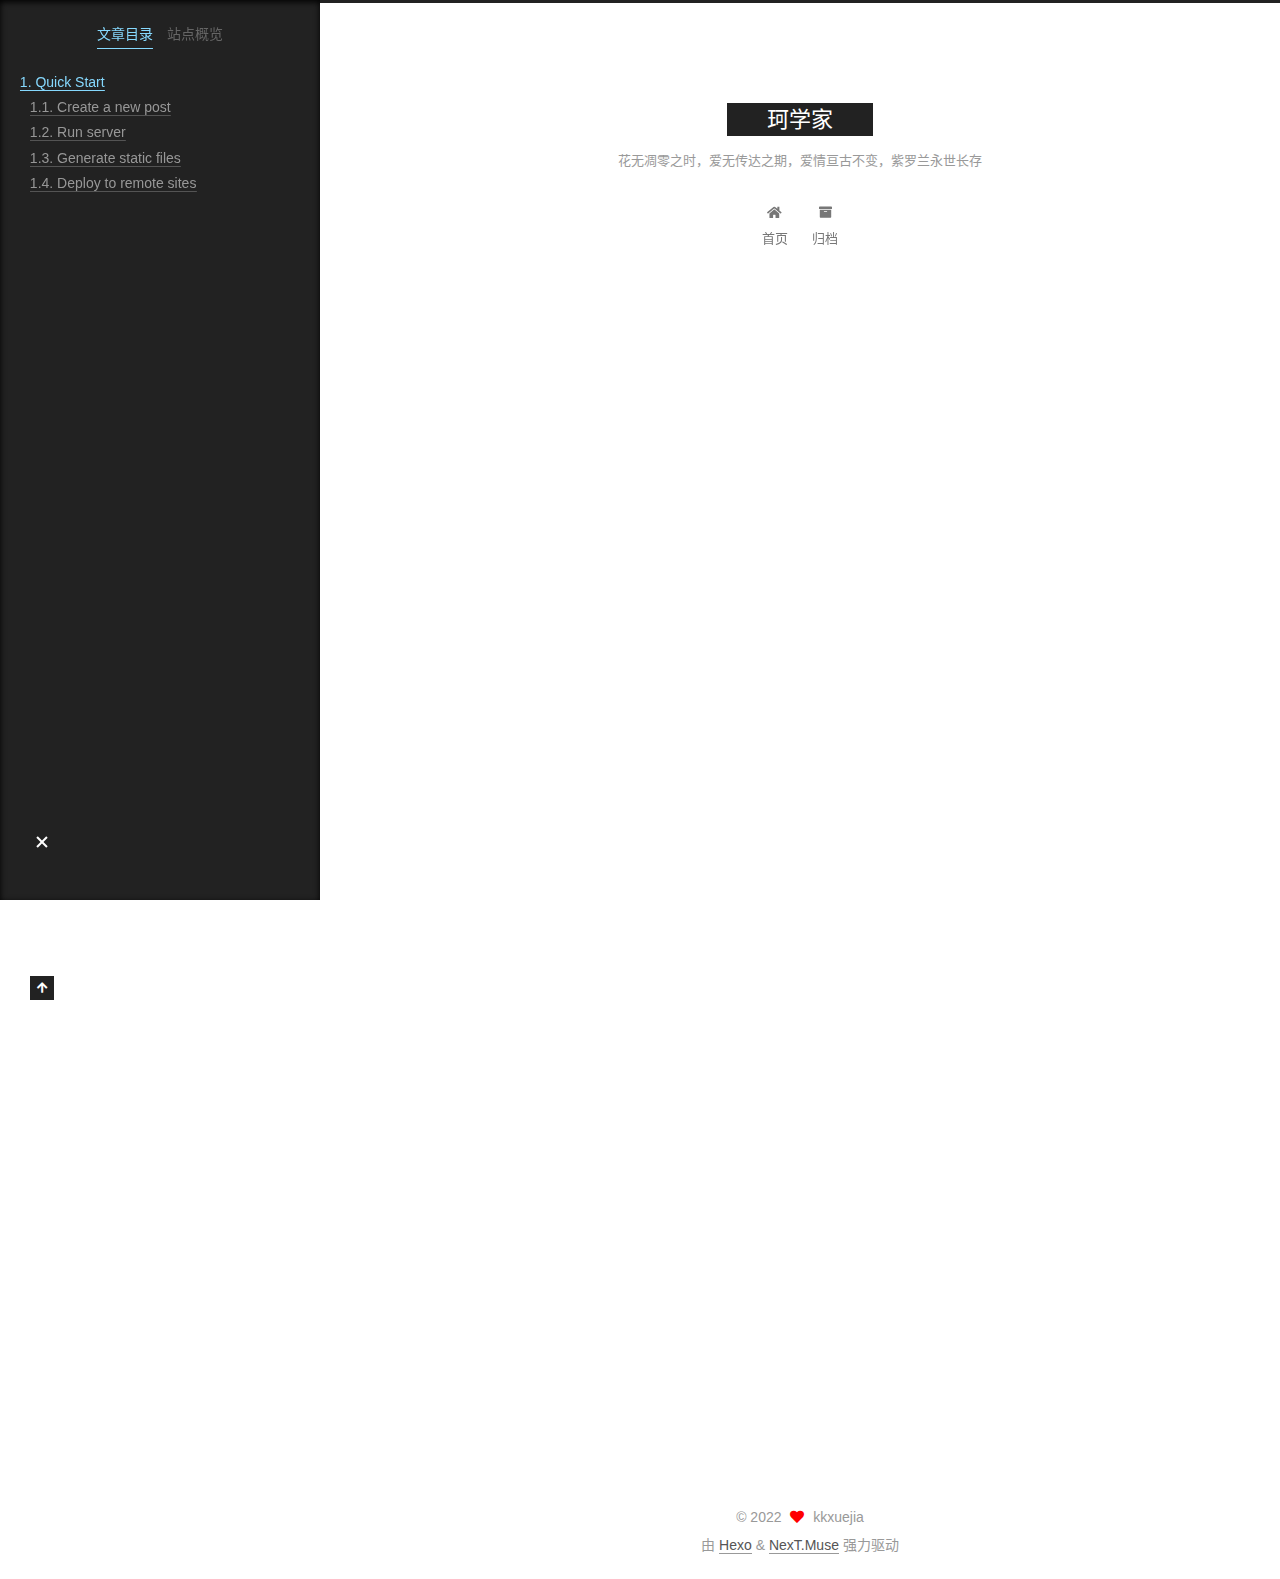
<file: 2022/07/22/hello-world/index.html>
<!DOCTYPE html>
<html lang="zh-CN">
<head>
  <meta charset="UTF-8">
<meta name="viewport" content="width=device-width, initial-scale=1, maximum-scale=2">
<meta name="theme-color" content="#222">
<meta name="generator" content="Hexo 6.2.0">
  <link rel="apple-touch-icon" sizes="180x180" href="/images/apple-touch-icon-next.png">
  <link rel="icon" type="image/png" sizes="32x32" href="/images/favicon-32x32-next.png">
  <link rel="icon" type="image/png" sizes="16x16" href="/images/favicon-16x16-next.png">
  <link rel="mask-icon" href="/images/logo.svg" color="#222">

<link rel="stylesheet" href="/css/main.css">


<link rel="stylesheet" href="/lib/font-awesome/css/all.min.css">

<script id="hexo-configurations">
    var NexT = window.NexT || {};
    var CONFIG = {"hostname":"example.com","root":"/","scheme":"Muse","version":"7.8.0","exturl":false,"sidebar":{"position":"left","display":"post","padding":18,"offset":12,"onmobile":false},"copycode":{"enable":false,"show_result":false,"style":null},"back2top":{"enable":true,"sidebar":false,"scrollpercent":false},"bookmark":{"enable":false,"color":"#222","save":"auto"},"fancybox":false,"mediumzoom":false,"lazyload":false,"pangu":false,"comments":{"style":"tabs","active":null,"storage":true,"lazyload":false,"nav":null},"algolia":{"hits":{"per_page":10},"labels":{"input_placeholder":"Search for Posts","hits_empty":"We didn't find any results for the search: ${query}","hits_stats":"${hits} results found in ${time} ms"}},"localsearch":{"enable":false,"trigger":"auto","top_n_per_article":1,"unescape":false,"preload":false},"motion":{"enable":true,"async":false,"transition":{"post_block":"fadeIn","post_header":"slideDownIn","post_body":"slideDownIn","coll_header":"slideLeftIn","sidebar":"slideUpIn"}}};
  </script>

  <meta name="description" content="Welcome to Hexo! This is your very first post. Check documentation for more info. If you get any problems when using Hexo, you can find the answer in troubleshooting or you can ask me on GitHub. Quick">
<meta property="og:type" content="article">
<meta property="og:title" content="Hello World">
<meta property="og:url" content="http://example.com/2022/07/22/hello-world/index.html">
<meta property="og:site_name" content="珂学家">
<meta property="og:description" content="Welcome to Hexo! This is your very first post. Check documentation for more info. If you get any problems when using Hexo, you can find the answer in troubleshooting or you can ask me on GitHub. Quick">
<meta property="og:locale" content="zh_CN">
<meta property="article:published_time" content="2022-07-22T07:38:24.963Z">
<meta property="article:modified_time" content="2022-07-22T07:38:24.963Z">
<meta property="article:author" content="kkxuejia">
<meta name="twitter:card" content="summary">

<link rel="canonical" href="http://example.com/2022/07/22/hello-world/">


<script id="page-configurations">
  // https://hexo.io/docs/variables.html
  CONFIG.page = {
    sidebar: "",
    isHome : false,
    isPost : true,
    lang   : 'zh-CN'
  };
</script>

  <title>Hello World | 珂学家</title>
  






  <noscript>
  <style>
  .use-motion .brand,
  .use-motion .menu-item,
  .sidebar-inner,
  .use-motion .post-block,
  .use-motion .pagination,
  .use-motion .comments,
  .use-motion .post-header,
  .use-motion .post-body,
  .use-motion .collection-header { opacity: initial; }

  .use-motion .site-title,
  .use-motion .site-subtitle {
    opacity: initial;
    top: initial;
  }

  .use-motion .logo-line-before i { left: initial; }
  .use-motion .logo-line-after i { right: initial; }
  </style>
</noscript>

</head>

<body itemscope itemtype="http://schema.org/WebPage">
  <div class="container use-motion">
    <div class="headband"></div>

    <header class="header" itemscope itemtype="http://schema.org/WPHeader">
      <div class="header-inner"><div class="site-brand-container">
  <div class="site-nav-toggle">
    <div class="toggle" aria-label="切换导航栏">
      <span class="toggle-line toggle-line-first"></span>
      <span class="toggle-line toggle-line-middle"></span>
      <span class="toggle-line toggle-line-last"></span>
    </div>
  </div>

  <div class="site-meta">

    <a href="/" class="brand" rel="start">
      <span class="logo-line-before"><i></i></span>
      <h1 class="site-title">珂学家</h1>
      <span class="logo-line-after"><i></i></span>
    </a>
      <p class="site-subtitle" itemprop="description">花无凋零之时，爱无传达之期，爱情亘古不变，紫罗兰永世长存</p>
  </div>

  <div class="site-nav-right">
    <div class="toggle popup-trigger">
    </div>
  </div>
</div>




<nav class="site-nav">
  <ul id="menu" class="main-menu menu">
        <li class="menu-item menu-item-home">

    <a href="/" rel="section"><i class="fa fa-home fa-fw"></i>首页</a>

  </li>
        <li class="menu-item menu-item-archives">

    <a href="/archives/" rel="section"><i class="fa fa-archive fa-fw"></i>归档</a>

  </li>
  </ul>
</nav>




</div>
    </header>

    
  <div class="back-to-top">
    <i class="fa fa-arrow-up"></i>
    <span>0%</span>
  </div>


    <main class="main">
      <div class="main-inner">
        <div class="content-wrap">
          

          <div class="content post posts-expand">
            

    
  
  
  <article itemscope itemtype="http://schema.org/Article" class="post-block" lang="zh-CN">
    <link itemprop="mainEntityOfPage" href="http://example.com/2022/07/22/hello-world/">

    <span hidden itemprop="author" itemscope itemtype="http://schema.org/Person">
      <meta itemprop="image" content="/images/avatar.gif">
      <meta itemprop="name" content="kkxuejia">
      <meta itemprop="description" content="あなたが手に振ったビルは私の生涯不滅の信仰です,私のAcceleratorだけは永遠に生き続ける">
    </span>

    <span hidden itemprop="publisher" itemscope itemtype="http://schema.org/Organization">
      <meta itemprop="name" content="珂学家">
    </span>
      <header class="post-header">
        <h1 class="post-title" itemprop="name headline">
          Hello World
        </h1>

        <div class="post-meta">
            <span class="post-meta-item">
              <span class="post-meta-item-icon">
                <i class="far fa-calendar"></i>
              </span>
              <span class="post-meta-item-text">发表于</span>

              <time title="创建时间：2022-07-22 15:38:24" itemprop="dateCreated datePublished" datetime="2022-07-22T15:38:24+08:00">2022-07-22</time>
            </span>

          

        </div>
      </header>

    
    
    
    <div class="post-body" itemprop="articleBody">

      
        <p>Welcome to <a target="_blank" rel="noopener" href="https://hexo.io/">Hexo</a>! This is your very first post. Check <a target="_blank" rel="noopener" href="https://hexo.io/docs/">documentation</a> for more info. If you get any problems when using Hexo, you can find the answer in <a target="_blank" rel="noopener" href="https://hexo.io/docs/troubleshooting.html">troubleshooting</a> or you can ask me on <a target="_blank" rel="noopener" href="https://github.com/hexojs/hexo/issues">GitHub</a>.</p>
<h2 id="Quick-Start"><a href="#Quick-Start" class="headerlink" title="Quick Start"></a>Quick Start</h2><h3 id="Create-a-new-post"><a href="#Create-a-new-post" class="headerlink" title="Create a new post"></a>Create a new post</h3><figure class="highlight bash"><table><tr><td class="gutter"><pre><span class="line">1</span><br></pre></td><td class="code"><pre><span class="line">$ hexo new <span class="string">&quot;My New Post&quot;</span></span><br></pre></td></tr></table></figure>

<p>More info: <a target="_blank" rel="noopener" href="https://hexo.io/docs/writing.html">Writing</a></p>
<h3 id="Run-server"><a href="#Run-server" class="headerlink" title="Run server"></a>Run server</h3><figure class="highlight bash"><table><tr><td class="gutter"><pre><span class="line">1</span><br></pre></td><td class="code"><pre><span class="line">$ hexo server</span><br></pre></td></tr></table></figure>

<p>More info: <a target="_blank" rel="noopener" href="https://hexo.io/docs/server.html">Server</a></p>
<h3 id="Generate-static-files"><a href="#Generate-static-files" class="headerlink" title="Generate static files"></a>Generate static files</h3><figure class="highlight bash"><table><tr><td class="gutter"><pre><span class="line">1</span><br></pre></td><td class="code"><pre><span class="line">$ hexo generate</span><br></pre></td></tr></table></figure>

<p>More info: <a target="_blank" rel="noopener" href="https://hexo.io/docs/generating.html">Generating</a></p>
<h3 id="Deploy-to-remote-sites"><a href="#Deploy-to-remote-sites" class="headerlink" title="Deploy to remote sites"></a>Deploy to remote sites</h3><figure class="highlight bash"><table><tr><td class="gutter"><pre><span class="line">1</span><br></pre></td><td class="code"><pre><span class="line">$ hexo deploy</span><br></pre></td></tr></table></figure>

<p>More info: <a target="_blank" rel="noopener" href="https://hexo.io/docs/one-command-deployment.html">Deployment</a></p>

    </div>

    
    
    

      <footer class="post-footer">

        


        
    <div class="post-nav">
      <div class="post-nav-item"></div>
      <div class="post-nav-item">
    <a href="/2022/07/22/cs-app%E7%AC%AC%E4%B8%80%E7%AB%A0/" rel="next" title="cs:app第一章">
      cs:app第一章 <i class="fa fa-chevron-right"></i>
    </a></div>
    </div>
      </footer>
    
  </article>
  
  
  



          </div>
          

<script>
  window.addEventListener('tabs:register', () => {
    let { activeClass } = CONFIG.comments;
    if (CONFIG.comments.storage) {
      activeClass = localStorage.getItem('comments_active') || activeClass;
    }
    if (activeClass) {
      let activeTab = document.querySelector(`a[href="#comment-${activeClass}"]`);
      if (activeTab) {
        activeTab.click();
      }
    }
  });
  if (CONFIG.comments.storage) {
    window.addEventListener('tabs:click', event => {
      if (!event.target.matches('.tabs-comment .tab-content .tab-pane')) return;
      let commentClass = event.target.classList[1];
      localStorage.setItem('comments_active', commentClass);
    });
  }
</script>

        </div>
          
  
  <div class="toggle sidebar-toggle">
    <span class="toggle-line toggle-line-first"></span>
    <span class="toggle-line toggle-line-middle"></span>
    <span class="toggle-line toggle-line-last"></span>
  </div>

  <aside class="sidebar">
    <div class="sidebar-inner">

      <ul class="sidebar-nav motion-element">
        <li class="sidebar-nav-toc">
          文章目录
        </li>
        <li class="sidebar-nav-overview">
          站点概览
        </li>
      </ul>

      <!--noindex-->
      <div class="post-toc-wrap sidebar-panel">
          <div class="post-toc motion-element"><ol class="nav"><li class="nav-item nav-level-2"><a class="nav-link" href="#Quick-Start"><span class="nav-number">1.</span> <span class="nav-text">Quick Start</span></a><ol class="nav-child"><li class="nav-item nav-level-3"><a class="nav-link" href="#Create-a-new-post"><span class="nav-number">1.1.</span> <span class="nav-text">Create a new post</span></a></li><li class="nav-item nav-level-3"><a class="nav-link" href="#Run-server"><span class="nav-number">1.2.</span> <span class="nav-text">Run server</span></a></li><li class="nav-item nav-level-3"><a class="nav-link" href="#Generate-static-files"><span class="nav-number">1.3.</span> <span class="nav-text">Generate static files</span></a></li><li class="nav-item nav-level-3"><a class="nav-link" href="#Deploy-to-remote-sites"><span class="nav-number">1.4.</span> <span class="nav-text">Deploy to remote sites</span></a></li></ol></li></ol></div>
      </div>
      <!--/noindex-->

      <div class="site-overview-wrap sidebar-panel">
        <div class="site-author motion-element" itemprop="author" itemscope itemtype="http://schema.org/Person">
  <p class="site-author-name" itemprop="name">kkxuejia</p>
  <div class="site-description" itemprop="description">あなたが手に振ったビルは私の生涯不滅の信仰です,私のAcceleratorだけは永遠に生き続ける</div>
</div>
<div class="site-state-wrap motion-element">
  <nav class="site-state">
      <div class="site-state-item site-state-posts">
          <a href="/archives/">
        
          <span class="site-state-item-count">2</span>
          <span class="site-state-item-name">日志</span>
        </a>
      </div>
  </nav>
</div>



      </div>

    </div>
  </aside>
  <div id="sidebar-dimmer"></div>


      </div>
    </main>

    <footer class="footer">
      <div class="footer-inner">
        

        

<div class="copyright">
  
  &copy; 
  <span itemprop="copyrightYear">2022</span>
  <span class="with-love">
    <i class="fa fa-heart"></i>
  </span>
  <span class="author" itemprop="copyrightHolder">kkxuejia</span>
</div>
  <div class="powered-by">由 <a href="https://hexo.io/" class="theme-link" rel="noopener" target="_blank">Hexo</a> & <a href="https://muse.theme-next.org/" class="theme-link" rel="noopener" target="_blank">NexT.Muse</a> 强力驱动
  </div>

        








      </div>
    </footer>
  </div>

  
  <script src="/lib/anime.min.js"></script>
  <script src="/lib/velocity/velocity.min.js"></script>
  <script src="/lib/velocity/velocity.ui.min.js"></script>

<script src="/js/utils.js"></script>

<script src="/js/motion.js"></script>


<script src="/js/schemes/muse.js"></script>


<script src="/js/next-boot.js"></script>




  















  

  

</body>
</html>
</file>
<file: css/main.css>
:root {
  --body-bg-color: #fff;
  --content-bg-color: #fff;
  --card-bg-color: #f5f5f5;
  --text-color: #555;
  --blockquote-color: #666;
  --link-color: #555;
  --link-hover-color: #222;
  --brand-color: #fff;
  --brand-hover-color: #fff;
  --table-row-odd-bg-color: #f9f9f9;
  --table-row-hover-bg-color: #f5f5f5;
  --menu-item-bg-color: #f5f5f5;
  --btn-default-bg: #222;
  --btn-default-color: #fff;
  --btn-default-border-color: #222;
  --btn-default-hover-bg: #fff;
  --btn-default-hover-color: #222;
  --btn-default-hover-border-color: #222;
}
html {
  line-height: 1.15; /* 1 */
  -webkit-text-size-adjust: 100%; /* 2 */
}
body {
  margin: 0;
}
main {
  display: block;
}
h1 {
  font-size: 2em;
  margin: 0.67em 0;
}
hr {
  box-sizing: content-box; /* 1 */
  height: 0; /* 1 */
  overflow: visible; /* 2 */
}
pre {
  font-family: monospace, monospace; /* 1 */
  font-size: 1em; /* 2 */
}
a {
  background: transparent;
}
abbr[title] {
  border-bottom: none; /* 1 */
  text-decoration: underline; /* 2 */
  text-decoration: underline dotted; /* 2 */
}
b,
strong {
  font-weight: bolder;
}
code,
kbd,
samp {
  font-family: monospace, monospace; /* 1 */
  font-size: 1em; /* 2 */
}
small {
  font-size: 80%;
}
sub,
sup {
  font-size: 75%;
  line-height: 0;
  position: relative;
  vertical-align: baseline;
}
sub {
  bottom: -0.25em;
}
sup {
  top: -0.5em;
}
img {
  border-style: none;
}
button,
input,
optgroup,
select,
textarea {
  font-family: inherit; /* 1 */
  font-size: 100%; /* 1 */
  line-height: 1.15; /* 1 */
  margin: 0; /* 2 */
}
button,
input {
/* 1 */
  overflow: visible;
}
button,
select {
/* 1 */
  text-transform: none;
}
button,
[type='button'],
[type='reset'],
[type='submit'] {
  -webkit-appearance: button;
}
button::-moz-focus-inner,
[type='button']::-moz-focus-inner,
[type='reset']::-moz-focus-inner,
[type='submit']::-moz-focus-inner {
  border-style: none;
  padding: 0;
}
button:-moz-focusring,
[type='button']:-moz-focusring,
[type='reset']:-moz-focusring,
[type='submit']:-moz-focusring {
  outline: 1px dotted ButtonText;
}
fieldset {
  padding: 0.35em 0.75em 0.625em;
}
legend {
  box-sizing: border-box; /* 1 */
  color: inherit; /* 2 */
  display: table; /* 1 */
  max-width: 100%; /* 1 */
  padding: 0; /* 3 */
  white-space: normal; /* 1 */
}
progress {
  vertical-align: baseline;
}
textarea {
  overflow: auto;
}
[type='checkbox'],
[type='radio'] {
  box-sizing: border-box; /* 1 */
  padding: 0; /* 2 */
}
[type='number']::-webkit-inner-spin-button,
[type='number']::-webkit-outer-spin-button {
  height: auto;
}
[type='search'] {
  outline-offset: -2px; /* 2 */
  -webkit-appearance: textfield; /* 1 */
}
[type='search']::-webkit-search-decoration {
  -webkit-appearance: none;
}
::-webkit-file-upload-button {
  font: inherit; /* 2 */
  -webkit-appearance: button; /* 1 */
}
details {
  display: block;
}
summary {
  display: list-item;
}
template {
  display: none;
}
[hidden] {
  display: none;
}
::selection {
  background: #262a30;
  color: #eee;
}
html,
body {
  height: 100%;
}
body {
  background: var(--body-bg-color);
  color: var(--text-color);
  font-family: 'Lato', "PingFang SC", "Microsoft YaHei", sans-serif;
  font-size: 1em;
  line-height: 2;
}
@media (max-width: 991px) {
  body {
    padding-left: 0 !important;
    padding-right: 0 !important;
  }
}
h1,
h2,
h3,
h4,
h5,
h6 {
  font-family: 'Lato', "PingFang SC", "Microsoft YaHei", sans-serif;
  font-weight: bold;
  line-height: 1.5;
  margin: 20px 0 15px;
}
h1 {
  font-size: 1.5em;
}
h2 {
  font-size: 1.375em;
}
h3 {
  font-size: 1.25em;
}
h4 {
  font-size: 1.125em;
}
h5 {
  font-size: 1em;
}
h6 {
  font-size: 0.875em;
}
p {
  margin: 0 0 20px 0;
}
a,
span.exturl {
  border-bottom: 1px solid #999;
  color: var(--link-color);
  outline: 0;
  text-decoration: none;
  overflow-wrap: break-word;
  word-wrap: break-word;
  cursor: pointer;
}
a:hover,
span.exturl:hover {
  border-bottom-color: var(--link-hover-color);
  color: var(--link-hover-color);
}
iframe,
img,
video {
  display: block;
  margin-left: auto;
  margin-right: auto;
  max-width: 100%;
}
hr {
  background-image: repeating-linear-gradient(-45deg, #ddd, #ddd 4px, transparent 4px, transparent 8px);
  border: 0;
  height: 3px;
  margin: 40px 0;
}
blockquote {
  border-left: 4px solid #ddd;
  color: var(--blockquote-color);
  margin: 0;
  padding: 0 15px;
}
blockquote cite::before {
  content: '-';
  padding: 0 5px;
}
dt {
  font-weight: bold;
}
dd {
  margin: 0;
  padding: 0;
}
kbd {
  background-color: #f5f5f5;
  background-image: linear-gradient(#eee, #fff, #eee);
  border: 1px solid #ccc;
  border-radius: 0.2em;
  box-shadow: 0.1em 0.1em 0.2em rgba(0,0,0,0.1);
  color: #555;
  font-family: inherit;
  padding: 0.1em 0.3em;
  white-space: nowrap;
}
.table-container {
  overflow: auto;
}
table {
  border-collapse: collapse;
  border-spacing: 0;
  font-size: 0.875em;
  margin: 0 0 20px 0;
  width: 100%;
}
tbody tr:nth-of-type(odd) {
  background: var(--table-row-odd-bg-color);
}
tbody tr:hover {
  background: var(--table-row-hover-bg-color);
}
caption,
th,
td {
  font-weight: normal;
  padding: 8px;
  vertical-align: middle;
}
th,
td {
  border: 1px solid #ddd;
  border-bottom: 3px solid #ddd;
}
th {
  font-weight: 700;
  padding-bottom: 10px;
}
td {
  border-bottom-width: 1px;
}
.btn {
  background: var(--btn-default-bg);
  border: 2px solid var(--btn-default-border-color);
  border-radius: 0;
  color: var(--btn-default-color);
  display: inline-block;
  font-size: 0.875em;
  line-height: 2;
  padding: 0 20px;
  text-decoration: none;
  transition-property: background-color;
  transition-delay: 0s;
  transition-duration: 0.2s;
  transition-timing-function: ease-in-out;
}
.btn:hover {
  background: var(--btn-default-hover-bg);
  border-color: var(--btn-default-hover-border-color);
  color: var(--btn-default-hover-color);
}
.btn + .btn {
  margin: 0 0 8px 8px;
}
.btn .fa-fw {
  text-align: left;
  width: 1.285714285714286em;
}
.toggle {
  line-height: 0;
}
.toggle .toggle-line {
  background: #fff;
  display: inline-block;
  height: 2px;
  left: 0;
  position: relative;
  top: 0;
  transition: all 0.4s;
  vertical-align: top;
  width: 100%;
}
.toggle .toggle-line:not(:first-child) {
  margin-top: 3px;
}
.toggle.toggle-arrow .toggle-line-first {
  left: 50%;
  top: 2px;
  transform: rotate(45deg);
  width: 50%;
}
.toggle.toggle-arrow .toggle-line-middle {
  left: 2px;
  width: 90%;
}
.toggle.toggle-arrow .toggle-line-last {
  left: 50%;
  top: -2px;
  transform: rotate(-45deg);
  width: 50%;
}
.toggle.toggle-close .toggle-line-first {
  transform: rotate(-45deg);
  top: 5px;
}
.toggle.toggle-close .toggle-line-middle {
  opacity: 0;
}
.toggle.toggle-close .toggle-line-last {
  transform: rotate(45deg);
  top: -5px;
}
.highlight,
pre {
  background: #f7f7f7;
  color: #4d4d4c;
  line-height: 1.6;
  margin: 0 auto 20px;
}
pre,
code {
  font-family: consolas, Menlo, monospace, "PingFang SC", "Microsoft YaHei";
}
code {
  background: #eee;
  border-radius: 3px;
  color: #555;
  padding: 2px 4px;
  overflow-wrap: break-word;
  word-wrap: break-word;
}
.highlight *::selection {
  background: #d6d6d6;
}
.highlight pre {
  border: 0;
  margin: 0;
  padding: 10px 0;
}
.highlight table {
  border: 0;
  margin: 0;
  width: auto;
}
.highlight td {
  border: 0;
  padding: 0;
}
.highlight figcaption {
  background: #eff2f3;
  color: #4d4d4c;
  display: flex;
  font-size: 0.875em;
  justify-content: space-between;
  line-height: 1.2;
  padding: 0.5em;
}
.highlight figcaption a {
  color: #4d4d4c;
}
.highlight figcaption a:hover {
  border-bottom-color: #4d4d4c;
}
.highlight .gutter {
  -moz-user-select: none;
  -ms-user-select: none;
  -webkit-user-select: none;
  user-select: none;
}
.highlight .gutter pre {
  background: #eff2f3;
  color: #869194;
  padding-left: 10px;
  padding-right: 10px;
  text-align: right;
}
.highlight .code pre {
  background: #f7f7f7;
  padding-left: 10px;
  width: 100%;
}
.gist table {
  width: auto;
}
.gist table td {
  border: 0;
}
pre {
  overflow: auto;
  padding: 10px;
}
pre code {
  background: none;
  color: #4d4d4c;
  font-size: 0.875em;
  padding: 0;
  text-shadow: none;
}
pre .deletion {
  background: #fdd;
}
pre .addition {
  background: #dfd;
}
pre .meta {
  color: #eab700;
  -moz-user-select: none;
  -ms-user-select: none;
  -webkit-user-select: none;
  user-select: none;
}
pre .comment {
  color: #8e908c;
}
pre .variable,
pre .attribute,
pre .tag,
pre .name,
pre .regexp,
pre .ruby .constant,
pre .xml .tag .title,
pre .xml .pi,
pre .xml .doctype,
pre .html .doctype,
pre .css .id,
pre .css .class,
pre .css .pseudo {
  color: #c82829;
}
pre .number,
pre .preprocessor,
pre .built_in,
pre .builtin-name,
pre .literal,
pre .params,
pre .constant,
pre .command {
  color: #f5871f;
}
pre .ruby .class .title,
pre .css .rules .attribute,
pre .string,
pre .symbol,
pre .value,
pre .inheritance,
pre .header,
pre .ruby .symbol,
pre .xml .cdata,
pre .special,
pre .formula {
  color: #718c00;
}
pre .title,
pre .css .hexcolor {
  color: #3e999f;
}
pre .function,
pre .python .decorator,
pre .python .title,
pre .ruby .function .title,
pre .ruby .title .keyword,
pre .perl .sub,
pre .javascript .title,
pre .coffeescript .title {
  color: #4271ae;
}
pre .keyword,
pre .javascript .function {
  color: #8959a8;
}
.blockquote-center {
  border-left: none;
  margin: 40px 0;
  padding: 0;
  position: relative;
  text-align: center;
}
.blockquote-center .fa {
  display: block;
  opacity: 0.6;
  position: absolute;
  width: 100%;
}
.blockquote-center .fa-quote-left {
  border-top: 1px solid #ccc;
  text-align: left;
  top: -20px;
}
.blockquote-center .fa-quote-right {
  border-bottom: 1px solid #ccc;
  text-align: right;
  bottom: -20px;
}
.blockquote-center p,
.blockquote-center div {
  text-align: center;
}
.post-body .group-picture img {
  margin: 0 auto;
  padding: 0 3px;
}
.group-picture-row {
  margin-bottom: 6px;
  overflow: hidden;
}
.group-picture-column {
  float: left;
  margin-bottom: 10px;
}
.post-body .label {
  color: #555;
  display: inline;
  padding: 0 2px;
}
.post-body .label.default {
  background: #f0f0f0;
}
.post-body .label.primary {
  background: #efe6f7;
}
.post-body .label.info {
  background: #e5f2f8;
}
.post-body .label.success {
  background: #e7f4e9;
}
.post-body .label.warning {
  background: #fcf6e1;
}
.post-body .label.danger {
  background: #fae8eb;
}
.post-body .tabs {
  margin-bottom: 20px;
}
.post-body .tabs,
.tabs-comment {
  display: block;
  padding-top: 10px;
  position: relative;
}
.post-body .tabs ul.nav-tabs,
.tabs-comment ul.nav-tabs {
  display: flex;
  flex-wrap: wrap;
  margin: 0;
  margin-bottom: -1px;
  padding: 0;
}
@media (max-width: 413px) {
  .post-body .tabs ul.nav-tabs,
  .tabs-comment ul.nav-tabs {
    display: block;
    margin-bottom: 5px;
  }
}
.post-body .tabs ul.nav-tabs li.tab,
.tabs-comment ul.nav-tabs li.tab {
  border-bottom: 1px solid #ddd;
  border-left: 1px solid transparent;
  border-right: 1px solid transparent;
  border-top: 3px solid transparent;
  flex-grow: 1;
  list-style-type: none;
  border-radius: 0 0 0 0;
}
@media (max-width: 413px) {
  .post-body .tabs ul.nav-tabs li.tab,
  .tabs-comment ul.nav-tabs li.tab {
    border-bottom: 1px solid transparent;
    border-left: 3px solid transparent;
    border-right: 1px solid transparent;
    border-top: 1px solid transparent;
  }
}
@media (max-width: 413px) {
  .post-body .tabs ul.nav-tabs li.tab,
  .tabs-comment ul.nav-tabs li.tab {
    border-radius: 0;
  }
}
.post-body .tabs ul.nav-tabs li.tab a,
.tabs-comment ul.nav-tabs li.tab a {
  border-bottom: initial;
  display: block;
  line-height: 1.8;
  outline: 0;
  padding: 0.25em 0.75em;
  text-align: center;
  transition-delay: 0s;
  transition-duration: 0.2s;
  transition-timing-function: ease-out;
}
.post-body .tabs ul.nav-tabs li.tab a i,
.tabs-comment ul.nav-tabs li.tab a i {
  width: 1.285714285714286em;
}
.post-body .tabs ul.nav-tabs li.tab.active,
.tabs-comment ul.nav-tabs li.tab.active {
  border-bottom: 1px solid transparent;
  border-left: 1px solid #ddd;
  border-right: 1px solid #ddd;
  border-top: 3px solid #fc6423;
}
@media (max-width: 413px) {
  .post-body .tabs ul.nav-tabs li.tab.active,
  .tabs-comment ul.nav-tabs li.tab.active {
    border-bottom: 1px solid #ddd;
    border-left: 3px solid #fc6423;
    border-right: 1px solid #ddd;
    border-top: 1px solid #ddd;
  }
}
.post-body .tabs ul.nav-tabs li.tab.active a,
.tabs-comment ul.nav-tabs li.tab.active a {
  color: var(--link-color);
  cursor: default;
}
.post-body .tabs .tab-content .tab-pane,
.tabs-comment .tab-content .tab-pane {
  border: 1px solid #ddd;
  border-top: 0;
  padding: 20px 20px 0 20px;
  border-radius: 0;
}
.post-body .tabs .tab-content .tab-pane:not(.active),
.tabs-comment .tab-content .tab-pane:not(.active) {
  display: none;
}
.post-body .tabs .tab-content .tab-pane.active,
.tabs-comment .tab-content .tab-pane.active {
  display: block;
}
.post-body .tabs .tab-content .tab-pane.active:nth-of-type(1),
.tabs-comment .tab-content .tab-pane.active:nth-of-type(1) {
  border-radius: 0 0 0 0;
}
@media (max-width: 413px) {
  .post-body .tabs .tab-content .tab-pane.active:nth-of-type(1),
  .tabs-comment .tab-content .tab-pane.active:nth-of-type(1) {
    border-radius: 0;
  }
}
.post-body .note {
  border-radius: 3px;
  margin-bottom: 20px;
  padding: 1em;
  position: relative;
  border: 1px solid #eee;
  border-left-width: 5px;
}
.post-body .note h2,
.post-body .note h3,
.post-body .note h4,
.post-body .note h5,
.post-body .note h6 {
  margin-top: 0;
  border-bottom: initial;
  margin-bottom: 0;
  padding-top: 0;
}
.post-body .note p:first-child,
.post-body .note ul:first-child,
.post-body .note ol:first-child,
.post-body .note table:first-child,
.post-body .note pre:first-child,
.post-body .note blockquote:first-child,
.post-body .note img:first-child {
  margin-top: 0;
}
.post-body .note p:last-child,
.post-body .note ul:last-child,
.post-body .note ol:last-child,
.post-body .note table:last-child,
.post-body .note pre:last-child,
.post-body .note blockquote:last-child,
.post-body .note img:last-child {
  margin-bottom: 0;
}
.post-body .note.default {
  border-left-color: #777;
}
.post-body .note.default h2,
.post-body .note.default h3,
.post-body .note.default h4,
.post-body .note.default h5,
.post-body .note.default h6 {
  color: #777;
}
.post-body .note.primary {
  border-left-color: #6f42c1;
}
.post-body .note.primary h2,
.post-body .note.primary h3,
.post-body .note.primary h4,
.post-body .note.primary h5,
.post-body .note.primary h6 {
  color: #6f42c1;
}
.post-body .note.info {
  border-left-color: #428bca;
}
.post-body .note.info h2,
.post-body .note.info h3,
.post-body .note.info h4,
.post-body .note.info h5,
.post-body .note.info h6 {
  color: #428bca;
}
.post-body .note.success {
  border-left-color: #5cb85c;
}
.post-body .note.success h2,
.post-body .note.success h3,
.post-body .note.success h4,
.post-body .note.success h5,
.post-body .note.success h6 {
  color: #5cb85c;
}
.post-body .note.warning {
  border-left-color: #f0ad4e;
}
.post-body .note.warning h2,
.post-body .note.warning h3,
.post-body .note.warning h4,
.post-body .note.warning h5,
.post-body .note.warning h6 {
  color: #f0ad4e;
}
.post-body .note.danger {
  border-left-color: #d9534f;
}
.post-body .note.danger h2,
.post-body .note.danger h3,
.post-body .note.danger h4,
.post-body .note.danger h5,
.post-body .note.danger h6 {
  color: #d9534f;
}
.pagination .prev,
.pagination .next,
.pagination .page-number,
.pagination .space {
  display: inline-block;
  margin: 0 10px;
  padding: 0 11px;
  position: relative;
  top: -1px;
}
@media (max-width: 767px) {
  .pagination .prev,
  .pagination .next,
  .pagination .page-number,
  .pagination .space {
    margin: 0 5px;
  }
}
.pagination {
  border-top: 1px solid #eee;
  margin: 120px 0 0;
  text-align: center;
}
.pagination .prev,
.pagination .next,
.pagination .page-number {
  border-bottom: 0;
  border-top: 1px solid #eee;
  transition-property: border-color;
  transition-delay: 0s;
  transition-duration: 0.2s;
  transition-timing-function: ease-in-out;
}
.pagination .prev:hover,
.pagination .next:hover,
.pagination .page-number:hover {
  border-top-color: #222;
}
.pagination .space {
  margin: 0;
  padding: 0;
}
.pagination .prev {
  margin-left: 0;
}
.pagination .next {
  margin-right: 0;
}
.pagination .page-number.current {
  background: #ccc;
  border-top-color: #ccc;
  color: #fff;
}
@media (max-width: 767px) {
  .pagination {
    border-top: none;
  }
  .pagination .prev,
  .pagination .next,
  .pagination .page-number {
    border-bottom: 1px solid #eee;
    border-top: 0;
    margin-bottom: 10px;
    padding: 0 10px;
  }
  .pagination .prev:hover,
  .pagination .next:hover,
  .pagination .page-number:hover {
    border-bottom-color: #222;
  }
}
.comments {
  margin-top: 60px;
  overflow: hidden;
}
.comment-button-group {
  display: flex;
  flex-wrap: wrap-reverse;
  justify-content: center;
  margin: 1em 0;
}
.comment-button-group .comment-button {
  margin: 0.1em 0.2em;
}
.comment-button-group .comment-button.active {
  background: var(--btn-default-hover-bg);
  border-color: var(--btn-default-hover-border-color);
  color: var(--btn-default-hover-color);
}
.comment-position {
  display: none;
}
.comment-position.active {
  display: block;
}
.tabs-comment {
  background: var(--content-bg-color);
  margin-top: 4em;
  padding-top: 0;
}
.tabs-comment .comments {
  border: 0;
  box-shadow: none;
  margin-top: 0;
  padding-top: 0;
}
.container {
  min-height: 100%;
  position: relative;
}
.main-inner {
  margin: 0 auto;
  width: 700px;
}
@media (min-width: 1200px) {
  .main-inner {
    width: 800px;
  }
}
@media (min-width: 1600px) {
  .main-inner {
    width: 900px;
  }
}
@media (max-width: 767px) {
  .content-wrap {
    padding: 0 20px;
  }
}
.header {
  background: transparent;
}
.header-inner {
  margin: 0 auto;
  width: 700px;
}
@media (min-width: 1200px) {
  .header-inner {
    width: 800px;
  }
}
@media (min-width: 1600px) {
  .header-inner {
    width: 900px;
  }
}
.site-brand-container {
  display: flex;
  flex-shrink: 0;
  padding: 0 10px;
}
.headband {
  background: #222;
  height: 3px;
}
.site-meta {
  flex-grow: 1;
  text-align: center;
}
@media (max-width: 767px) {
  .site-meta {
    text-align: center;
  }
}
.brand {
  border-bottom: none;
  color: var(--brand-color);
  display: inline-block;
  line-height: 1.375em;
  padding: 0 40px;
  position: relative;
}
.brand:hover {
  color: var(--brand-hover-color);
}
.site-title {
  font-family: 'Lato', "PingFang SC", "Microsoft YaHei", sans-serif;
  font-size: 1.375em;
  font-weight: normal;
  margin: 0;
}
.site-subtitle {
  color: #999;
  font-size: 0.8125em;
  margin: 10px 0;
}
.use-motion .brand {
  opacity: 0;
}
.use-motion .site-title,
.use-motion .site-subtitle,
.use-motion .custom-logo-image {
  opacity: 0;
  position: relative;
  top: -10px;
}
.site-nav-toggle,
.site-nav-right {
  display: none;
}
@media (max-width: 767px) {
  .site-nav-toggle,
  .site-nav-right {
    display: flex;
    flex-direction: column;
    justify-content: center;
  }
}
.site-nav-toggle .toggle,
.site-nav-right .toggle {
  color: var(--text-color);
  padding: 10px;
  width: 22px;
}
.site-nav-toggle .toggle .toggle-line,
.site-nav-right .toggle .toggle-line {
  background: var(--text-color);
  border-radius: 1px;
}
.site-nav {
  display: block;
}
@media (max-width: 767px) {
  .site-nav {
    clear: both;
    display: none;
  }
}
.site-nav.site-nav-on {
  display: block;
}
.menu {
  margin-top: 20px;
  padding-left: 0;
  text-align: center;
}
.menu-item {
  display: inline-block;
  list-style: none;
  margin: 0 10px;
}
@media (max-width: 767px) {
  .menu-item {
    display: block;
    margin-top: 10px;
  }
  .menu-item.menu-item-search {
    display: none;
  }
}
.menu-item a,
.menu-item span.exturl {
  border-bottom: 0;
  display: block;
  font-size: 0.8125em;
  transition-property: border-color;
  transition-delay: 0s;
  transition-duration: 0.2s;
  transition-timing-function: ease-in-out;
}
@media (hover: none) {
  .menu-item a:hover,
  .menu-item span.exturl:hover {
    border-bottom-color: transparent !important;
  }
}
.menu-item .fa,
.menu-item .fab,
.menu-item .far,
.menu-item .fas {
  margin-right: 8px;
}
.menu-item .badge {
  display: inline-block;
  font-weight: bold;
  line-height: 1;
  margin-left: 0.35em;
  margin-top: 0.35em;
  text-align: center;
  white-space: nowrap;
}
@media (max-width: 767px) {
  .menu-item .badge {
    float: right;
    margin-left: 0;
  }
}
.menu-item-active a,
.menu .menu-item a:hover,
.menu .menu-item span.exturl:hover {
  background: var(--menu-item-bg-color);
}
.use-motion .menu-item {
  opacity: 0;
}
.sidebar {
  background: #222;
  bottom: 0;
  box-shadow: inset 0 2px 6px #000;
  position: fixed;
  top: 0;
}
@media (max-width: 991px) {
  .sidebar {
    display: none;
  }
}
.sidebar-inner {
  color: #999;
  padding: 18px 10px;
  text-align: center;
}
.cc-license {
  margin-top: 10px;
  text-align: center;
}
.cc-license .cc-opacity {
  border-bottom: none;
  opacity: 0.7;
}
.cc-license .cc-opacity:hover {
  opacity: 0.9;
}
.cc-license img {
  display: inline-block;
}
.site-author-image {
  border: 2px solid #333;
  display: block;
  margin: 0 auto;
  max-width: 96px;
  padding: 2px;
}
.site-author-name {
  color: #f5f5f5;
  font-weight: normal;
  margin: 5px 0 0;
  text-align: center;
}
.site-description {
  color: #999;
  font-size: 1em;
  margin-top: 5px;
  text-align: center;
}
.links-of-author {
  margin-top: 15px;
}
.links-of-author a,
.links-of-author span.exturl {
  border-bottom-color: #555;
  display: inline-block;
  font-size: 0.8125em;
  margin-bottom: 10px;
  margin-right: 10px;
  vertical-align: middle;
}
.links-of-author a::before,
.links-of-author span.exturl::before {
  background: #e41a67;
  border-radius: 50%;
  content: ' ';
  display: inline-block;
  height: 4px;
  margin-right: 3px;
  vertical-align: middle;
  width: 4px;
}
.sidebar-button {
  margin-top: 15px;
}
.sidebar-button a {
  border: 1px solid #fc6423;
  border-radius: 4px;
  color: #fc6423;
  display: inline-block;
  padding: 0 15px;
}
.sidebar-button a .fa,
.sidebar-button a .fab,
.sidebar-button a .far,
.sidebar-button a .fas {
  margin-right: 5px;
}
.sidebar-button a:hover {
  background: #fc6423;
  border: 1px solid #fc6423;
  color: #fff;
}
.sidebar-button a:hover .fa,
.sidebar-button a:hover .fab,
.sidebar-button a:hover .far,
.sidebar-button a:hover .fas {
  color: #fff;
}
.links-of-blogroll {
  font-size: 0.8125em;
  margin-top: 10px;
}
.links-of-blogroll-title {
  font-size: 0.875em;
  font-weight: 600;
  margin-top: 0;
}
.links-of-blogroll-list {
  list-style: none;
  margin: 0;
  padding: 0;
}
#sidebar-dimmer {
  display: none;
}
@media (max-width: 767px) {
  #sidebar-dimmer {
    background: #000;
    display: block;
    height: 100%;
    left: 100%;
    opacity: 0;
    position: fixed;
    top: 0;
    width: 100%;
    z-index: 1100;
  }
  .sidebar-active + #sidebar-dimmer {
    opacity: 0.7;
    transform: translateX(-100%);
    transition: opacity 0.5s;
  }
}
.sidebar-nav {
  margin: 0;
  padding-bottom: 20px;
  padding-left: 0;
}
.sidebar-nav li {
  border-bottom: 1px solid transparent;
  color: #666;
  cursor: pointer;
  display: inline-block;
  font-size: 0.875em;
}
.sidebar-nav li.sidebar-nav-overview {
  margin-left: 10px;
}
.sidebar-nav li:hover {
  color: #f5f5f5;
}
.sidebar-nav .sidebar-nav-active {
  border-bottom-color: #87daff;
  color: #87daff;
}
.sidebar-nav .sidebar-nav-active:hover {
  color: #87daff;
}
.sidebar-panel {
  display: none;
  overflow-x: hidden;
  overflow-y: auto;
}
.sidebar-panel-active {
  display: block;
}
.sidebar-toggle {
  background: #222;
  bottom: 45px;
  cursor: pointer;
  height: 14px;
  left: 30px;
  padding: 5px;
  position: fixed;
  width: 14px;
  z-index: 1300;
}
@media (max-width: 991px) {
  .sidebar-toggle {
    left: 20px;
    opacity: 0.8;
    display: none;
  }
}
.sidebar-toggle:hover .toggle-line {
  background: #87daff;
}
.post-toc {
  font-size: 0.875em;
}
.post-toc ol {
  list-style: none;
  margin: 0;
  padding: 0 2px 5px 10px;
  text-align: left;
}
.post-toc ol > ol {
  padding-left: 0;
}
.post-toc ol a {
  transition-property: all;
  transition-delay: 0s;
  transition-duration: 0.2s;
  transition-timing-function: ease-in-out;
}
.post-toc .nav-item {
  line-height: 1.8;
  overflow: hidden;
  text-overflow: ellipsis;
  white-space: nowrap;
}
.post-toc .nav .nav-child {
  display: none;
}
.post-toc .nav .active > .nav-child {
  display: block;
}
.post-toc .nav .active-current > .nav-child {
  display: block;
}
.post-toc .nav .active-current > .nav-child > .nav-item {
  display: block;
}
.post-toc .nav .active > a {
  border-bottom-color: #87daff;
  color: #87daff;
}
.post-toc .nav .active-current > a {
  color: #87daff;
}
.post-toc .nav .active-current > a:hover {
  color: #87daff;
}
.site-state {
  display: flex;
  justify-content: center;
  line-height: 1.4;
  margin-top: 10px;
  overflow: hidden;
  text-align: center;
  white-space: nowrap;
}
.site-state-item {
  padding: 0 15px;
}
.site-state-item:not(:first-child) {
  border-left: 1px solid #333;
}
.site-state-item a {
  border-bottom: none;
}
.site-state-item-count {
  display: block;
  font-size: 1.25em;
  font-weight: 600;
  text-align: center;
}
.site-state-item-name {
  color: inherit;
  font-size: 0.875em;
}
.footer {
  color: #999;
  font-size: 0.875em;
  padding: 20px 0;
}
.footer.footer-fixed {
  bottom: 0;
  left: 0;
  position: absolute;
  right: 0;
}
.footer-inner {
  box-sizing: border-box;
  margin: 0 auto;
  text-align: center;
  width: 700px;
}
@media (min-width: 1200px) {
  .footer-inner {
    width: 800px;
  }
}
@media (min-width: 1600px) {
  .footer-inner {
    width: 900px;
  }
}
.languages {
  display: inline-block;
  font-size: 1.125em;
  position: relative;
}
.languages .lang-select-label span {
  margin: 0 0.5em;
}
.languages .lang-select {
  height: 100%;
  left: 0;
  opacity: 0;
  position: absolute;
  top: 0;
  width: 100%;
}
.with-love {
  color: #ff0000;
  display: inline-block;
  margin: 0 5px;
}
.powered-by,
.theme-info {
  display: inline-block;
}
@-moz-keyframes iconAnimate {
  0%, 100% {
    transform: scale(1);
  }
  10%, 30% {
    transform: scale(0.9);
  }
  20%, 40%, 60%, 80% {
    transform: scale(1.1);
  }
  50%, 70% {
    transform: scale(1.1);
  }
}
@-webkit-keyframes iconAnimate {
  0%, 100% {
    transform: scale(1);
  }
  10%, 30% {
    transform: scale(0.9);
  }
  20%, 40%, 60%, 80% {
    transform: scale(1.1);
  }
  50%, 70% {
    transform: scale(1.1);
  }
}
@-o-keyframes iconAnimate {
  0%, 100% {
    transform: scale(1);
  }
  10%, 30% {
    transform: scale(0.9);
  }
  20%, 40%, 60%, 80% {
    transform: scale(1.1);
  }
  50%, 70% {
    transform: scale(1.1);
  }
}
@keyframes iconAnimate {
  0%, 100% {
    transform: scale(1);
  }
  10%, 30% {
    transform: scale(0.9);
  }
  20%, 40%, 60%, 80% {
    transform: scale(1.1);
  }
  50%, 70% {
    transform: scale(1.1);
  }
}
.back-to-top {
  font-size: 12px;
  text-align: center;
  transition-delay: 0s;
  transition-duration: 0.2s;
  transition-timing-function: ease-in-out;
}
.back-to-top {
  background: #222;
  bottom: -100px;
  box-sizing: border-box;
  color: #fff;
  cursor: pointer;
  left: 30px;
  opacity: 1;
  padding: 0 6px;
  position: fixed;
  transition-property: bottom;
  z-index: 1300;
  width: 24px;
}
.back-to-top span {
  display: none;
}
.back-to-top:hover {
  color: #87daff;
}
.back-to-top.back-to-top-on {
  bottom: 19px;
}
@media (max-width: 991px) {
  .back-to-top {
    left: 20px;
    opacity: 0.8;
  }
}
.post-body {
  font-family: 'Lato', "PingFang SC", "Microsoft YaHei", sans-serif;
  overflow-wrap: break-word;
  word-wrap: break-word;
}
@media (min-width: 1200px) {
  .post-body {
    font-size: 1.125em;
  }
}
.post-body .exturl .fa {
  font-size: 0.875em;
  margin-left: 4px;
}
.post-body .image-caption,
.post-body .figure .caption {
  color: #999;
  font-size: 0.875em;
  font-weight: bold;
  line-height: 1;
  margin: -20px auto 15px;
  text-align: center;
}
.post-sticky-flag {
  display: inline-block;
  transform: rotate(30deg);
}
.post-button {
  margin-top: 40px;
  text-align: center;
}
.use-motion .post-block,
.use-motion .pagination,
.use-motion .comments {
  opacity: 0;
}
.use-motion .post-header {
  opacity: 0;
}
.use-motion .post-body {
  opacity: 0;
}
.use-motion .collection-header {
  opacity: 0;
}
.posts-collapse {
  margin-left: 35px;
  position: relative;
}
@media (max-width: 767px) {
  .posts-collapse {
    margin-left: 0px;
    margin-right: 0px;
  }
}
.posts-collapse .collection-title {
  font-size: 1.125em;
  position: relative;
}
.posts-collapse .collection-title::before {
  background: #999;
  border: 1px solid #fff;
  border-radius: 50%;
  content: ' ';
  height: 10px;
  left: 0;
  margin-left: -6px;
  margin-top: -4px;
  position: absolute;
  top: 50%;
  width: 10px;
}
.posts-collapse .collection-year {
  font-size: 1.5em;
  font-weight: bold;
  margin: 60px 0;
  position: relative;
}
.posts-collapse .collection-year::before {
  background: #bbb;
  border-radius: 50%;
  content: ' ';
  height: 8px;
  left: 0;
  margin-left: -4px;
  margin-top: -4px;
  position: absolute;
  top: 50%;
  width: 8px;
}
.posts-collapse .collection-header {
  display: block;
  margin: 0 0 0 20px;
}
.posts-collapse .collection-header small {
  color: #bbb;
  margin-left: 5px;
}
.posts-collapse .post-header {
  border-bottom: 1px dashed #ccc;
  margin: 30px 0;
  padding-left: 15px;
  position: relative;
  transition-property: border;
  transition-delay: 0s;
  transition-duration: 0.2s;
  transition-timing-function: ease-in-out;
}
.posts-collapse .post-header::before {
  background: #bbb;
  border: 1px solid #fff;
  border-radius: 50%;
  content: ' ';
  height: 6px;
  left: 0;
  margin-left: -4px;
  position: absolute;
  top: 0.75em;
  transition-property: background;
  width: 6px;
  transition-delay: 0s;
  transition-duration: 0.2s;
  transition-timing-function: ease-in-out;
}
.posts-collapse .post-header:hover {
  border-bottom-color: #666;
}
.posts-collapse .post-header:hover::before {
  background: #222;
}
.posts-collapse .post-meta {
  display: inline;
  font-size: 0.75em;
  margin-right: 10px;
}
.posts-collapse .post-title {
  display: inline;
}
.posts-collapse .post-title a,
.posts-collapse .post-title span.exturl {
  border-bottom: none;
  color: var(--link-color);
}
.posts-collapse .post-title .fa-external-link-alt {
  font-size: 0.875em;
  margin-left: 5px;
}
.posts-collapse::before {
  background: #f5f5f5;
  content: ' ';
  height: 100%;
  left: 0;
  margin-left: -2px;
  position: absolute;
  top: 1.25em;
  width: 4px;
}
.post-eof {
  background: #ccc;
  height: 1px;
  margin: 80px auto 60px;
  text-align: center;
  width: 8%;
}
.post-block:last-of-type .post-eof {
  display: none;
}
.content {
  padding-top: 40px;
}
@media (min-width: 992px) {
  .post-body {
    text-align: justify;
  }
}
@media (max-width: 991px) {
  .post-body {
    text-align: justify;
  }
}
.post-body h1,
.post-body h2,
.post-body h3,
.post-body h4,
.post-body h5,
.post-body h6 {
  padding-top: 10px;
}
.post-body h1 .header-anchor,
.post-body h2 .header-anchor,
.post-body h3 .header-anchor,
.post-body h4 .header-anchor,
.post-body h5 .header-anchor,
.post-body h6 .header-anchor {
  border-bottom-style: none;
  color: #ccc;
  float: right;
  margin-left: 10px;
  visibility: hidden;
}
.post-body h1 .header-anchor:hover,
.post-body h2 .header-anchor:hover,
.post-body h3 .header-anchor:hover,
.post-body h4 .header-anchor:hover,
.post-body h5 .header-anchor:hover,
.post-body h6 .header-anchor:hover {
  color: inherit;
}
.post-body h1:hover .header-anchor,
.post-body h2:hover .header-anchor,
.post-body h3:hover .header-anchor,
.post-body h4:hover .header-anchor,
.post-body h5:hover .header-anchor,
.post-body h6:hover .header-anchor {
  visibility: visible;
}
.post-body iframe,
.post-body img,
.post-body video {
  margin-bottom: 20px;
}
.post-body .video-container {
  height: 0;
  margin-bottom: 20px;
  overflow: hidden;
  padding-top: 75%;
  position: relative;
  width: 100%;
}
.post-body .video-container iframe,
.post-body .video-container object,
.post-body .video-container embed {
  height: 100%;
  left: 0;
  margin: 0;
  position: absolute;
  top: 0;
  width: 100%;
}
.post-gallery {
  align-items: center;
  display: grid;
  grid-gap: 10px;
  grid-template-columns: 1fr 1fr 1fr;
  margin-bottom: 20px;
}
@media (max-width: 767px) {
  .post-gallery {
    grid-template-columns: 1fr 1fr;
  }
}
.post-gallery a {
  border: 0;
}
.post-gallery img {
  margin: 0;
}
.posts-expand .post-header {
  font-size: 1.125em;
}
.posts-expand .post-title {
  font-size: 1.5em;
  font-weight: normal;
  margin: initial;
  text-align: center;
  overflow-wrap: break-word;
  word-wrap: break-word;
}
.posts-expand .post-title-link {
  border-bottom: none;
  color: var(--link-color);
  display: inline-block;
  position: relative;
  vertical-align: top;
}
.posts-expand .post-title-link::before {
  background: var(--link-color);
  bottom: 0;
  content: '';
  height: 2px;
  left: 0;
  position: absolute;
  transform: scaleX(0);
  visibility: hidden;
  width: 100%;
  transition-delay: 0s;
  transition-duration: 0.2s;
  transition-timing-function: ease-in-out;
}
.posts-expand .post-title-link:hover::before {
  transform: scaleX(1);
  visibility: visible;
}
.posts-expand .post-title-link .fa-external-link-alt {
  font-size: 0.875em;
  margin-left: 5px;
}
.posts-expand .post-meta {
  color: #999;
  font-family: 'Lato', "PingFang SC", "Microsoft YaHei", sans-serif;
  font-size: 0.75em;
  margin: 3px 0 60px 0;
  text-align: center;
}
.posts-expand .post-meta .post-description {
  font-size: 0.875em;
  margin-top: 2px;
}
.posts-expand .post-meta time {
  border-bottom: 1px dashed #999;
  cursor: pointer;
}
.post-meta .post-meta-item + .post-meta-item::before {
  content: '|';
  margin: 0 0.5em;
}
.post-meta-divider {
  margin: 0 0.5em;
}
.post-meta-item-icon {
  margin-right: 3px;
}
@media (max-width: 991px) {
  .post-meta-item-icon {
    display: inline-block;
  }
}
@media (max-width: 991px) {
  .post-meta-item-text {
    display: none;
  }
}
.post-nav {
  border-top: 1px solid #eee;
  display: flex;
  justify-content: space-between;
  margin-top: 15px;
  padding: 10px 5px 0;
}
.post-nav-item {
  flex: 1;
}
.post-nav-item a {
  border-bottom: none;
  display: block;
  font-size: 0.875em;
  line-height: 1.6;
  position: relative;
}
.post-nav-item a:active {
  top: 2px;
}
.post-nav-item .fa {
  font-size: 0.75em;
}
.post-nav-item:first-child {
  margin-right: 15px;
}
.post-nav-item:first-child .fa {
  margin-right: 5px;
}
.post-nav-item:last-child {
  margin-left: 15px;
  text-align: right;
}
.post-nav-item:last-child .fa {
  margin-left: 5px;
}
.rtl.post-body p,
.rtl.post-body a,
.rtl.post-body h1,
.rtl.post-body h2,
.rtl.post-body h3,
.rtl.post-body h4,
.rtl.post-body h5,
.rtl.post-body h6,
.rtl.post-body li,
.rtl.post-body ul,
.rtl.post-body ol {
  direction: rtl;
  font-family: UKIJ Ekran;
}
.rtl.post-title {
  font-family: UKIJ Ekran;
}
.post-tags {
  margin-top: 40px;
  text-align: center;
}
.post-tags a {
  display: inline-block;
  font-size: 0.8125em;
}
.post-tags a:not(:last-child) {
  margin-right: 10px;
}
.post-widgets {
  border-top: 1px solid #eee;
  margin-top: 15px;
  text-align: center;
}
.wp_rating {
  height: 20px;
  line-height: 20px;
  margin-top: 10px;
  padding-top: 6px;
  text-align: center;
}
.social-like {
  display: flex;
  font-size: 0.875em;
  justify-content: center;
  text-align: center;
}
.reward-container {
  margin: 20px auto;
  padding: 10px 0;
  text-align: center;
  width: 90%;
}
.reward-container button {
  background: transparent;
  border: 1px solid #fc6423;
  border-radius: 0;
  color: #fc6423;
  cursor: pointer;
  line-height: 2;
  outline: 0;
  padding: 0 15px;
  vertical-align: text-top;
}
.reward-container button:hover {
  background: #fc6423;
  border: 1px solid transparent;
  color: #fa9366;
}
#qr {
  padding-top: 20px;
}
#qr a {
  border: 0;
}
#qr img {
  display: inline-block;
  margin: 0.8em 2em 0 2em;
  max-width: 100%;
  width: 180px;
}
#qr p {
  text-align: center;
}
.category-all-page .category-all-title {
  text-align: center;
}
.category-all-page .category-all {
  margin-top: 20px;
}
.category-all-page .category-list {
  list-style: none;
  margin: 0;
  padding: 0;
}
.category-all-page .category-list-item {
  margin: 5px 10px;
}
.category-all-page .category-list-count {
  color: #bbb;
}
.category-all-page .category-list-count::before {
  content: ' (';
  display: inline;
}
.category-all-page .category-list-count::after {
  content: ') ';
  display: inline;
}
.category-all-page .category-list-child {
  padding-left: 10px;
}
.event-list {
  padding: 0;
}
.event-list hr {
  background: #222;
  margin: 20px 0 45px 0;
}
.event-list hr::after {
  background: #222;
  color: #fff;
  content: 'NOW';
  display: inline-block;
  font-weight: bold;
  padding: 0 5px;
  text-align: right;
}
.event-list .event {
  background: #222;
  margin: 20px 0;
  min-height: 40px;
  padding: 15px 0 15px 10px;
}
.event-list .event .event-summary {
  color: #fff;
  margin: 0;
  padding-bottom: 3px;
}
.event-list .event .event-summary::before {
  animation: dot-flash 1s alternate infinite ease-in-out;
  color: #fff;
  content: '\f111';
  display: inline-block;
  font-size: 10px;
  margin-right: 25px;
  vertical-align: middle;
  font-family: 'Font Awesome 5 Free';
  font-weight: 900;
}
.event-list .event .event-relative-time {
  color: #bbb;
  display: inline-block;
  font-size: 12px;
  font-weight: normal;
  padding-left: 12px;
}
.event-list .event .event-details {
  color: #fff;
  display: block;
  line-height: 18px;
  margin-left: 56px;
  padding-bottom: 6px;
  padding-top: 3px;
  text-indent: -24px;
}
.event-list .event .event-details::before {
  color: #fff;
  display: inline-block;
  margin-right: 9px;
  text-align: center;
  text-indent: 0;
  width: 14px;
  font-family: 'Font Awesome 5 Free';
  font-weight: 900;
}
.event-list .event .event-details.event-location::before {
  content: '\f041';
}
.event-list .event .event-details.event-duration::before {
  content: '\f017';
}
.event-list .event-past {
  background: #f5f5f5;
}
.event-list .event-past .event-summary,
.event-list .event-past .event-details {
  color: #bbb;
  opacity: 0.9;
}
.event-list .event-past .event-summary::before,
.event-list .event-past .event-details::before {
  animation: none;
  color: #bbb;
}
@-moz-keyframes dot-flash {
  from {
    opacity: 1;
    transform: scale(1);
  }
  to {
    opacity: 0;
    transform: scale(0.8);
  }
}
@-webkit-keyframes dot-flash {
  from {
    opacity: 1;
    transform: scale(1);
  }
  to {
    opacity: 0;
    transform: scale(0.8);
  }
}
@-o-keyframes dot-flash {
  from {
    opacity: 1;
    transform: scale(1);
  }
  to {
    opacity: 0;
    transform: scale(0.8);
  }
}
@keyframes dot-flash {
  from {
    opacity: 1;
    transform: scale(1);
  }
  to {
    opacity: 0;
    transform: scale(0.8);
  }
}
ul.breadcrumb {
  font-size: 0.75em;
  list-style: none;
  margin: 1em 0;
  padding: 0 2em;
  text-align: center;
}
ul.breadcrumb li {
  display: inline;
}
ul.breadcrumb li + li::before {
  content: '/\00a0';
  font-weight: normal;
  padding: 0.5em;
}
ul.breadcrumb li + li:last-child {
  font-weight: bold;
}
.tag-cloud {
  text-align: center;
}
.tag-cloud a {
  display: inline-block;
  margin: 10px;
}
.tag-cloud a:hover {
  color: var(--link-hover-color) !important;
}
@media (max-width: 767px) {
  .header-inner,
  .main-inner,
  .footer-inner {
    width: auto;
  }
}
.header-inner {
  padding-top: 100px;
}
@media (max-width: 767px) {
  .header-inner {
    padding-top: 50px;
  }
}
.main-inner {
  padding-bottom: 60px;
}
.content {
  padding-top: 70px;
}
@media (max-width: 767px) {
  .content {
    padding-top: 35px;
  }
}
embed {
  display: block;
  margin: 0 auto 25px auto;
}
.custom-logo .site-meta-headline {
  text-align: center;
}
.custom-logo .site-title {
  color: #222;
  margin: 10px auto 0;
}
.custom-logo .site-title a {
  border: 0;
}
.custom-logo-image {
  background: #fff;
  margin: 0 auto;
  max-width: 150px;
  padding: 5px;
}
.brand {
  background: var(--btn-default-bg);
}
@media (max-width: 767px) {
  .site-nav {
    border-bottom: 1px solid #ddd;
    border-top: 1px solid #ddd;
    left: 0;
    margin: 0;
    padding: 0;
    width: 100%;
  }
}
@media (max-width: 767px) {
  .menu {
    text-align: left;
  }
}
.menu-item-active a,
.menu .menu-item a:hover,
.menu .menu-item span.exturl:hover {
  background: transparent;
  border-bottom: 1px solid var(--link-hover-color) !important;
}
@media (max-width: 767px) {
  .menu-item-active a,
  .menu .menu-item a:hover,
  .menu .menu-item span.exturl:hover {
    border-bottom: 1px dotted #ddd !important;
  }
}
@media (max-width: 767px) {
  .menu .menu-item {
    margin: 0 10px;
  }
}
.menu .menu-item a,
.menu .menu-item span.exturl {
  border-bottom: 1px solid transparent;
}
@media (max-width: 767px) {
  .menu .menu-item a,
  .menu .menu-item span.exturl {
    padding: 5px 10px;
  }
}
@media (min-width: 768px) {
  .menu .menu-item .fa,
  .menu .menu-item .fab,
  .menu .menu-item .far,
  .menu .menu-item .fas {
    display: block;
    line-height: 2;
    margin-right: 0;
    width: 100%;
  }
}
.menu .menu-item .badge {
  background: #eee;
  padding: 1px 4px;
}
.sub-menu {
  margin: 10px 0;
}
.sub-menu .menu-item {
  display: inline-block;
}
.sidebar {
  left: -320px;
}
.sidebar.sidebar-active {
  left: 0;
}
.sidebar {
  width: 320px;
  z-index: 1200;
  transition-delay: 0s;
  transition-duration: 0.2s;
  transition-timing-function: ease-out;
}
.sidebar a,
.sidebar span.exturl {
  border-bottom-color: #555;
  color: #999;
}
.sidebar a:hover,
.sidebar span.exturl:hover {
  border-bottom-color: #eee;
  color: #eee;
}
.links-of-blogroll-item {
  padding: 2px 10px;
}
.links-of-blogroll-item a,
.links-of-blogroll-item span.exturl {
  box-sizing: border-box;
  display: inline-block;
  max-width: 280px;
  overflow: hidden;
  text-overflow: ellipsis;
  white-space: nowrap;
}
</file>
